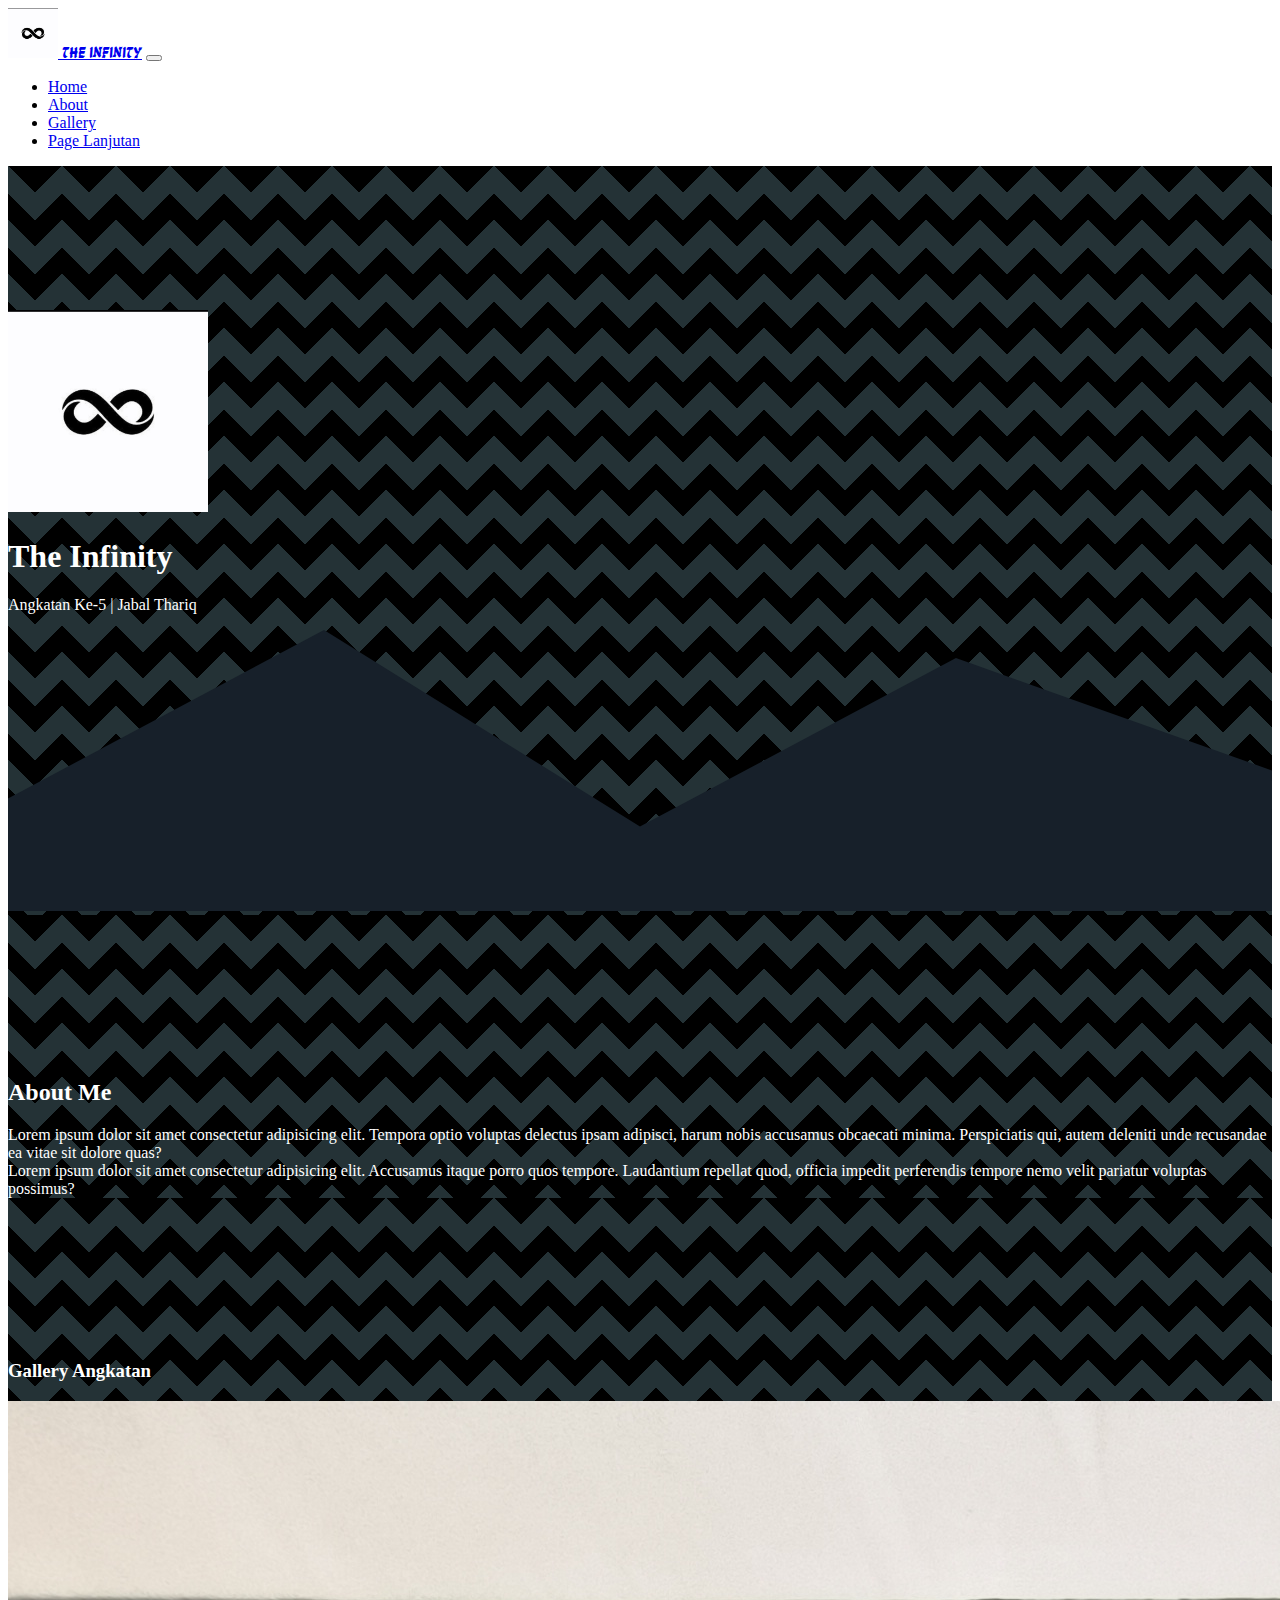
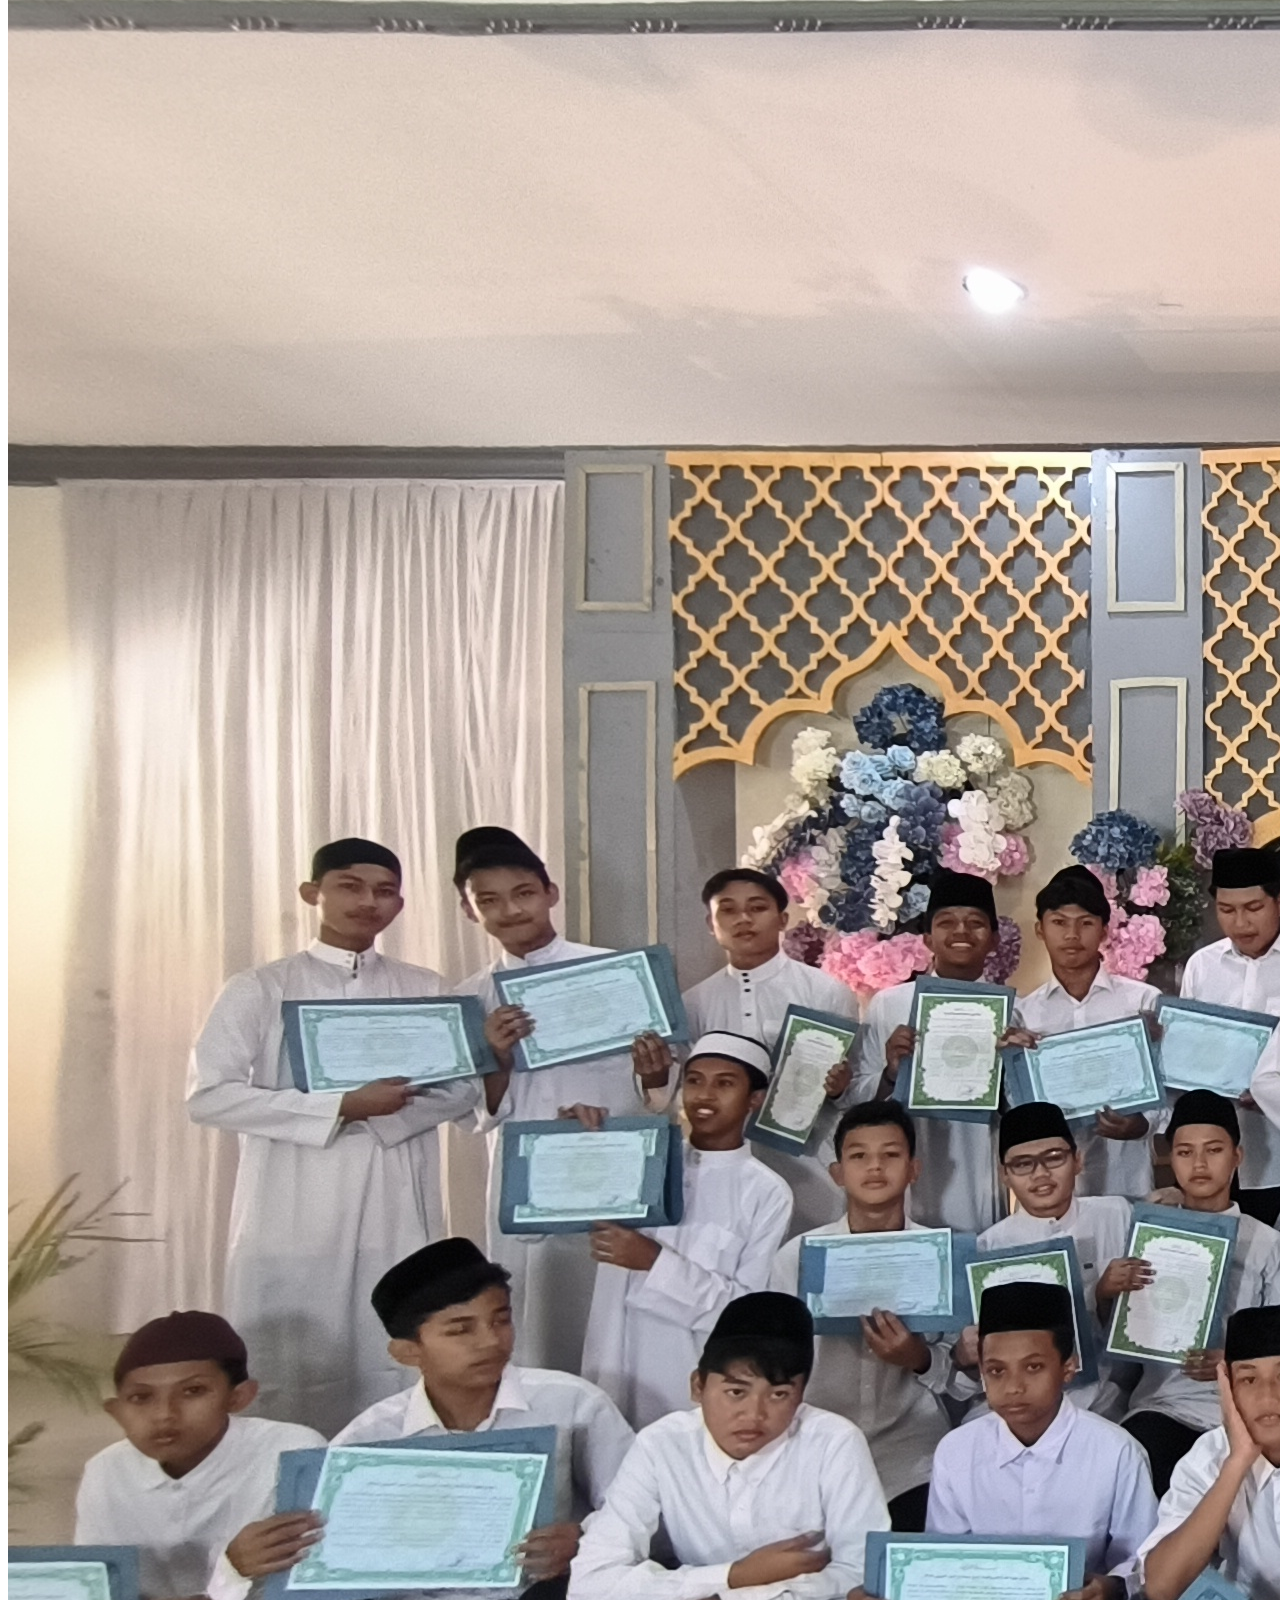
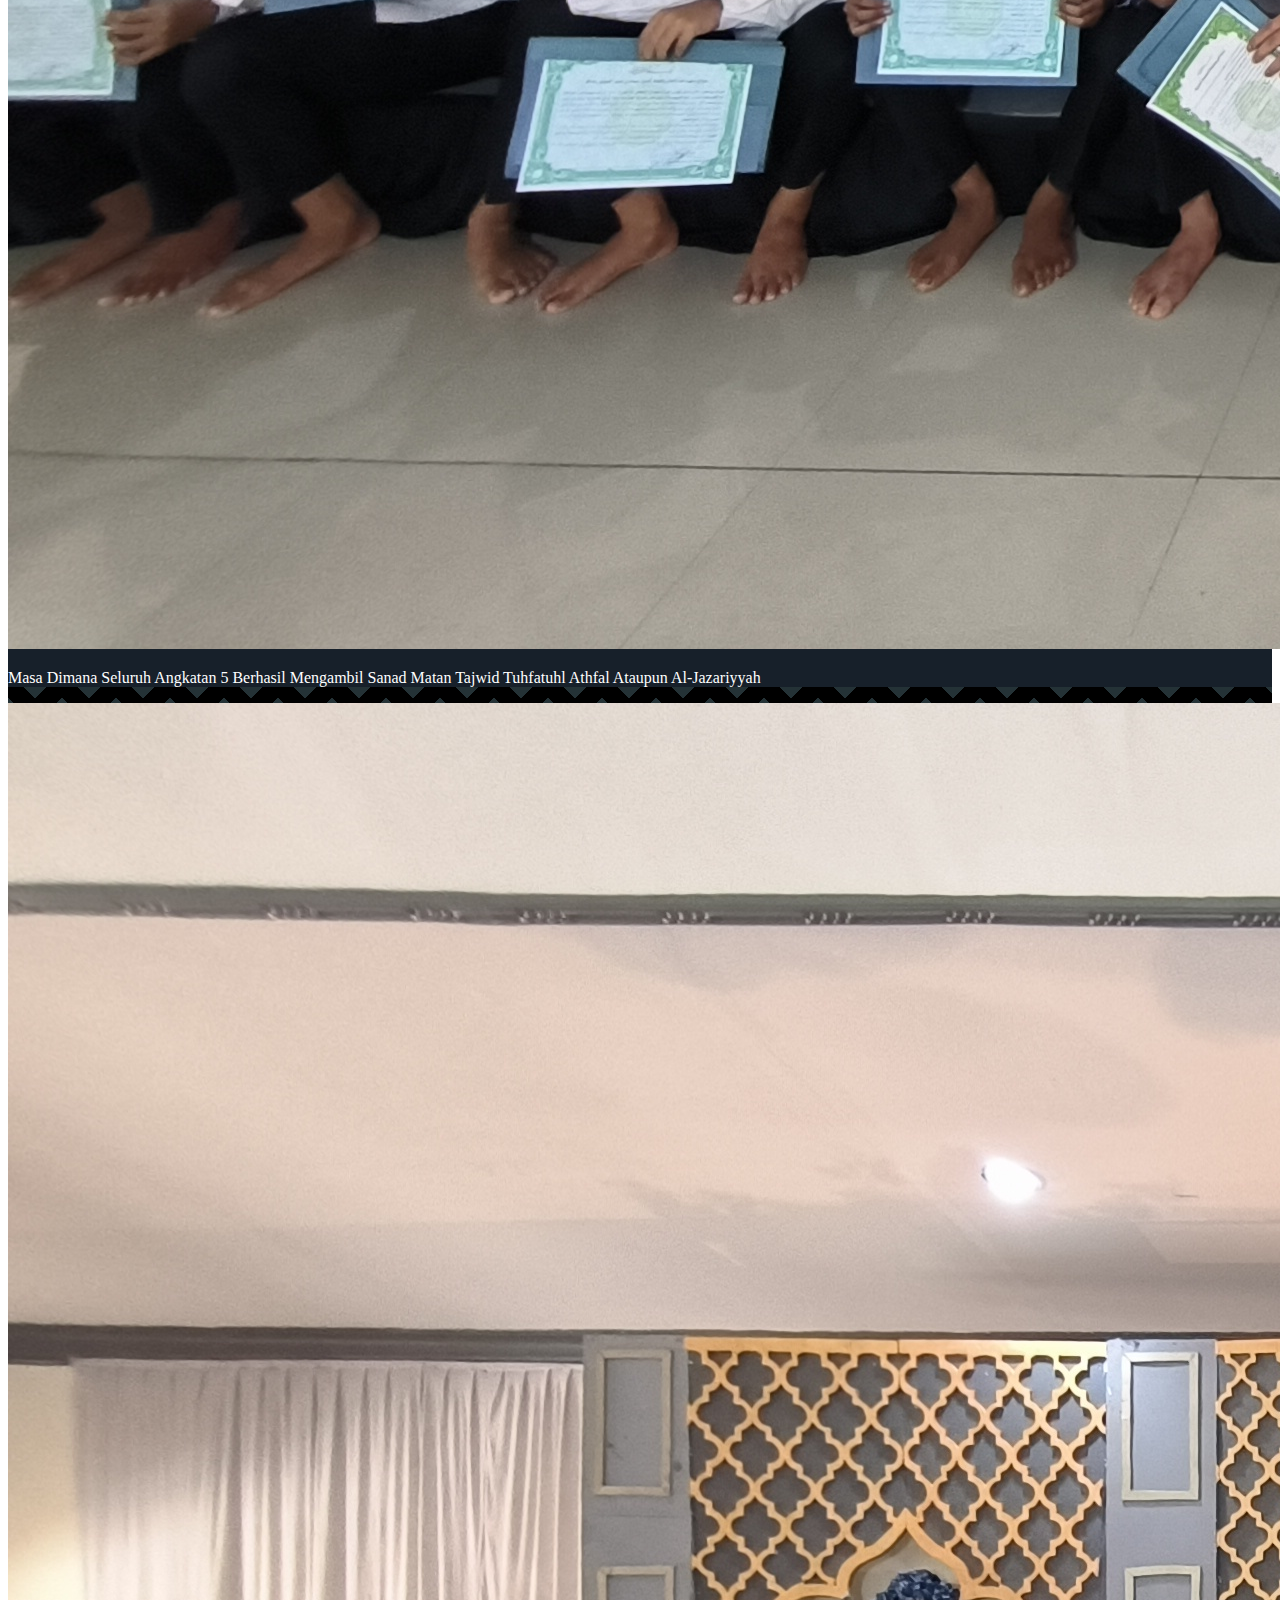
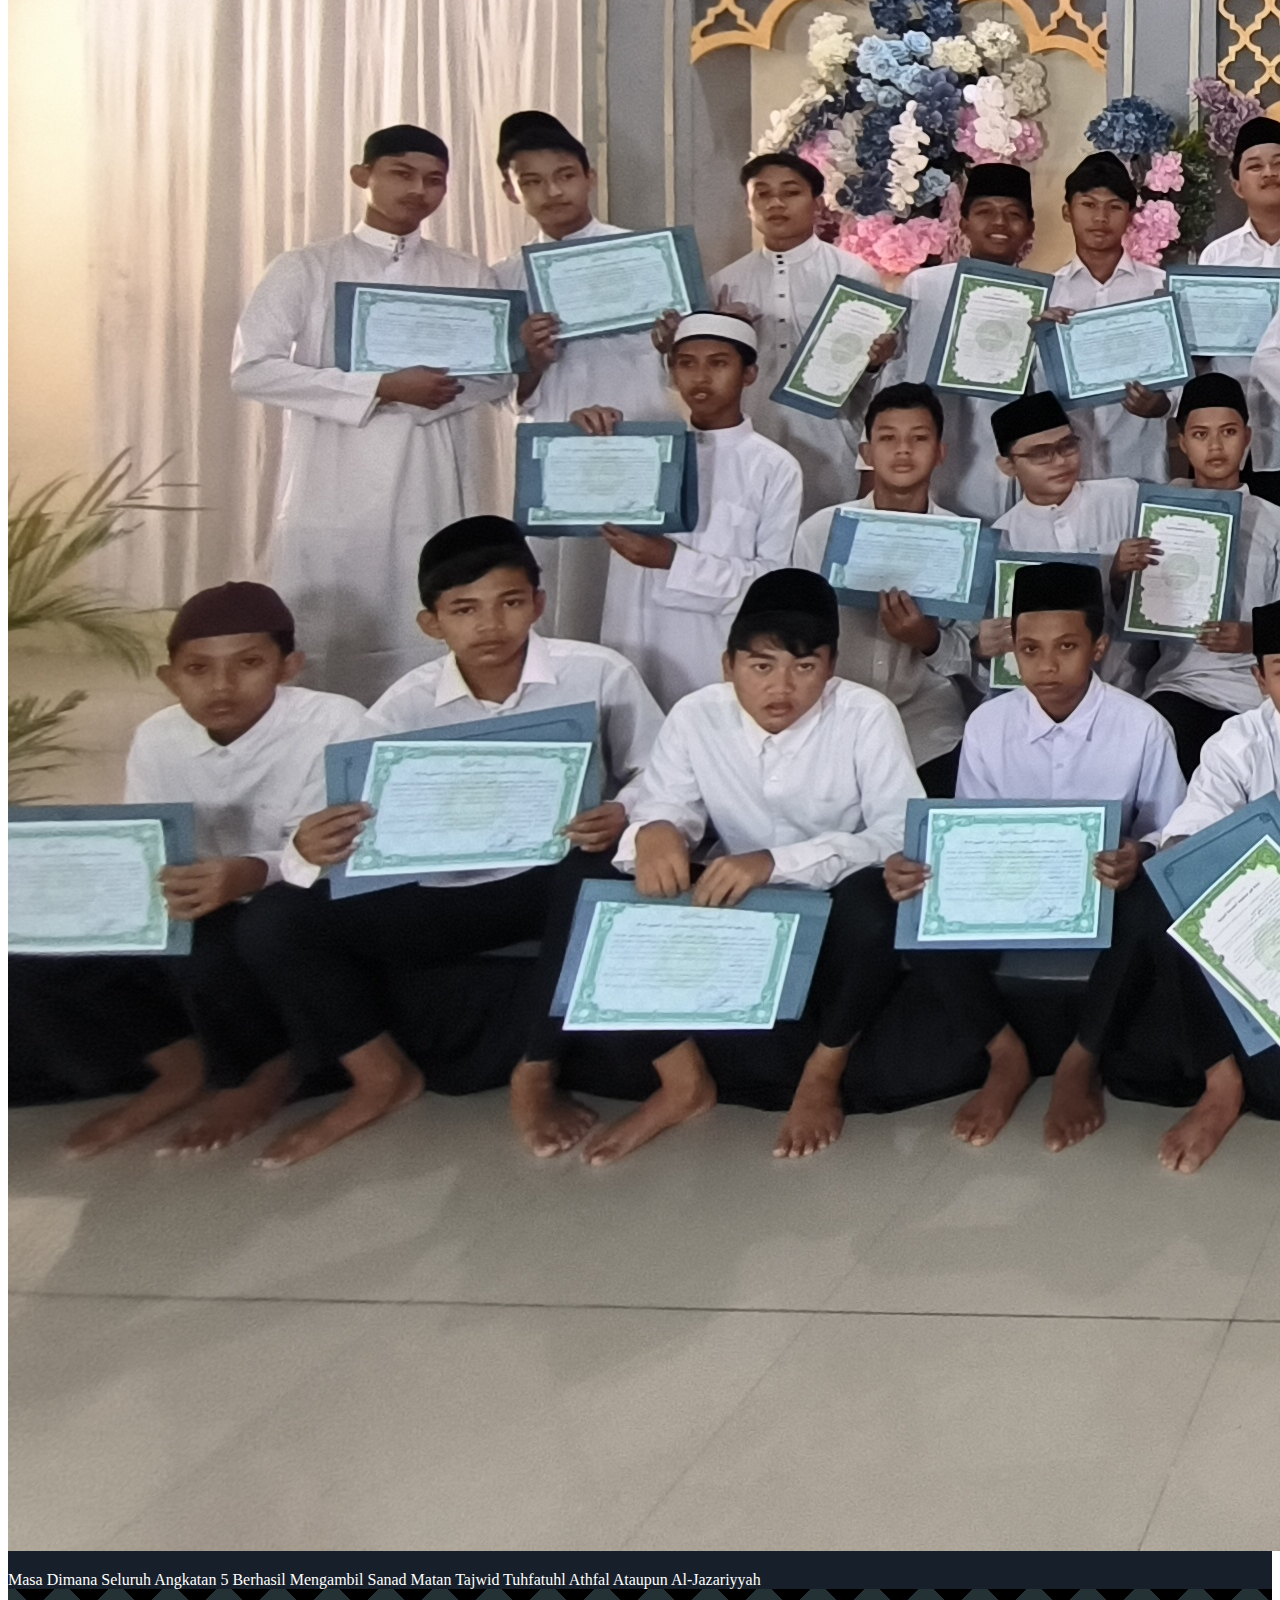
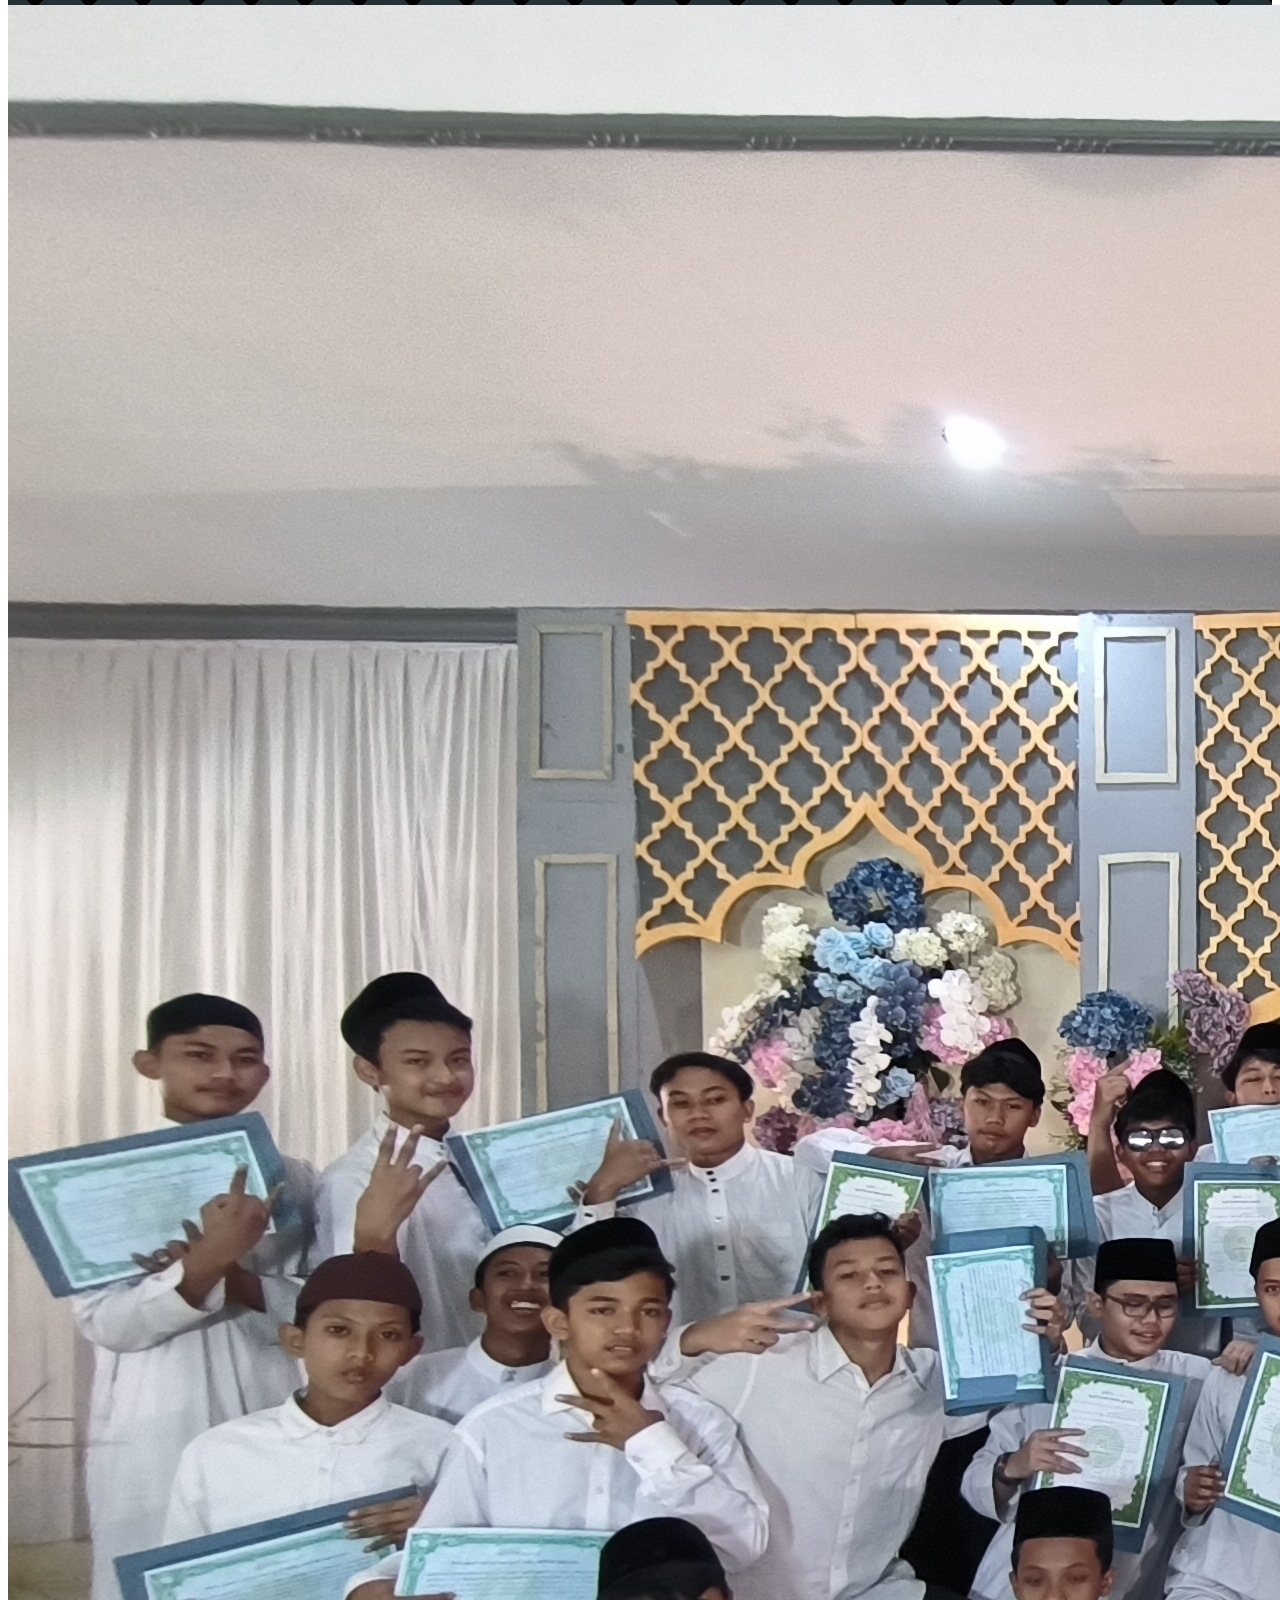
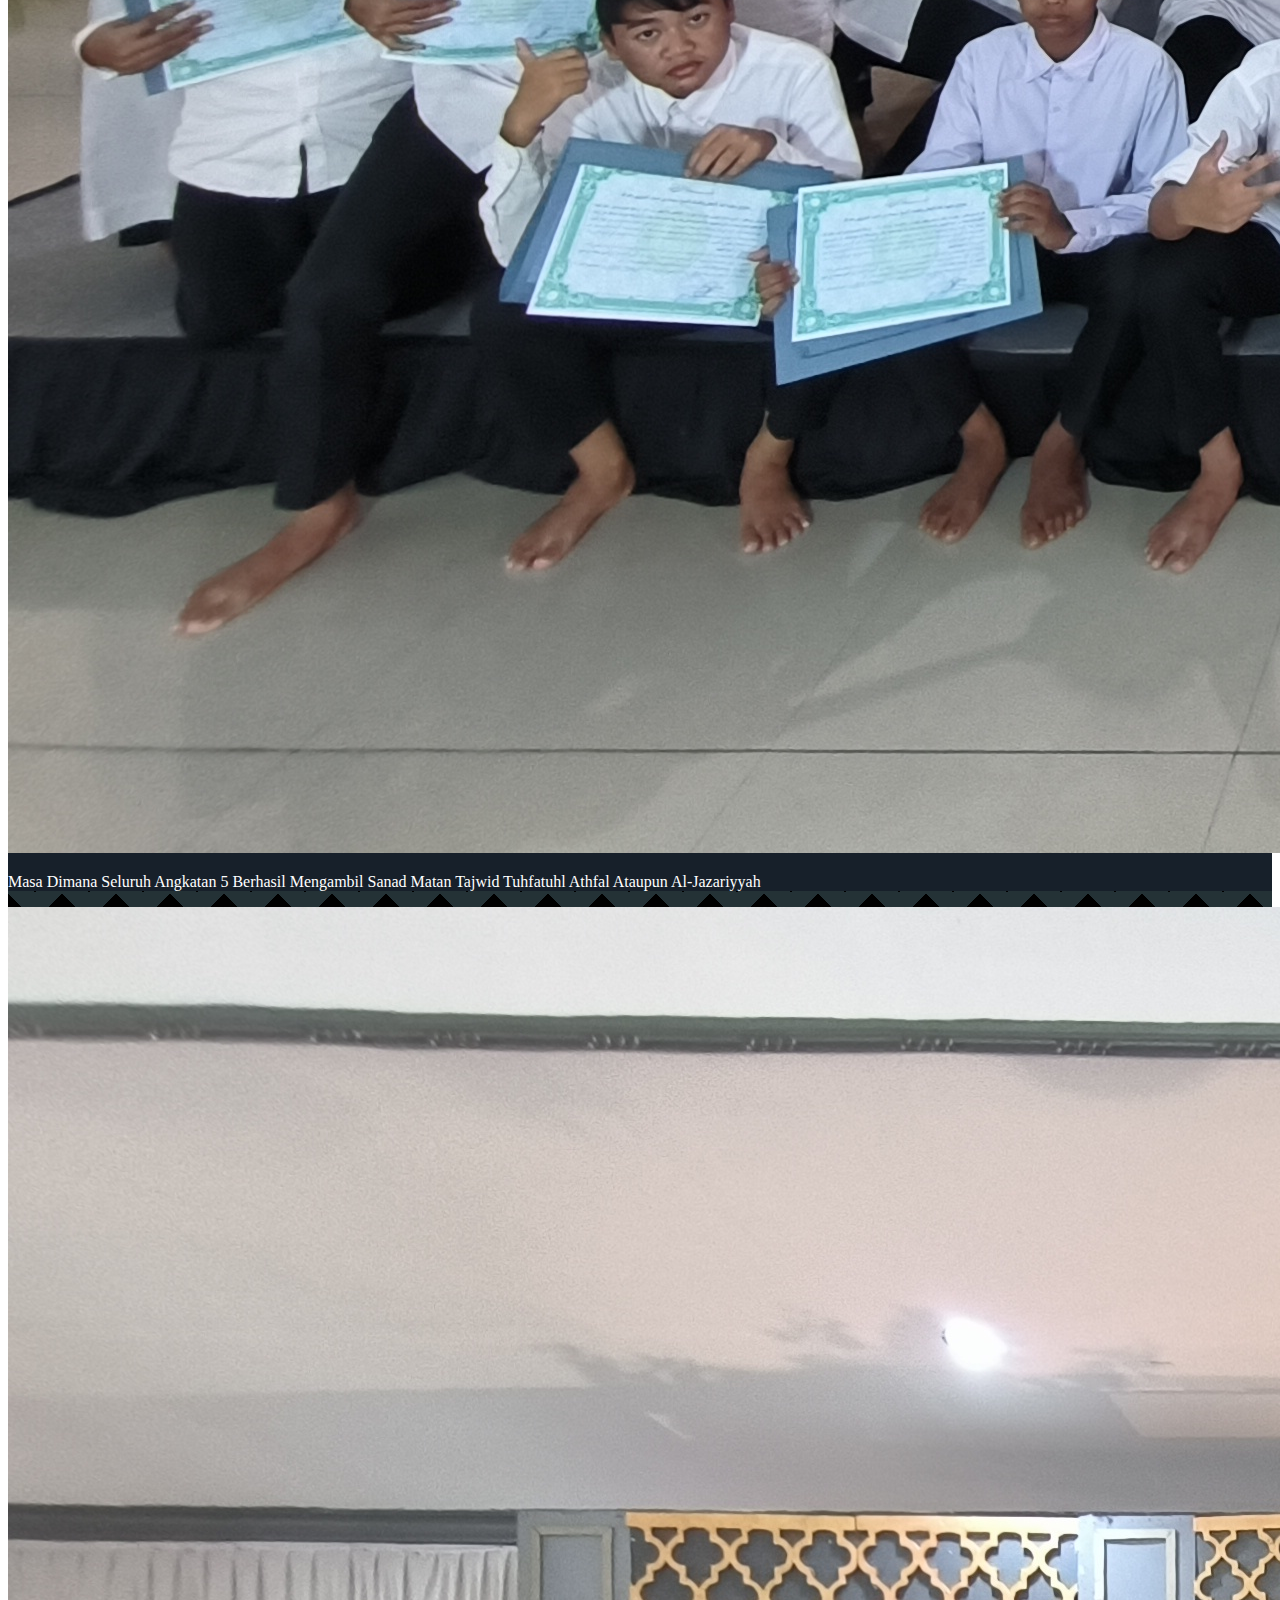
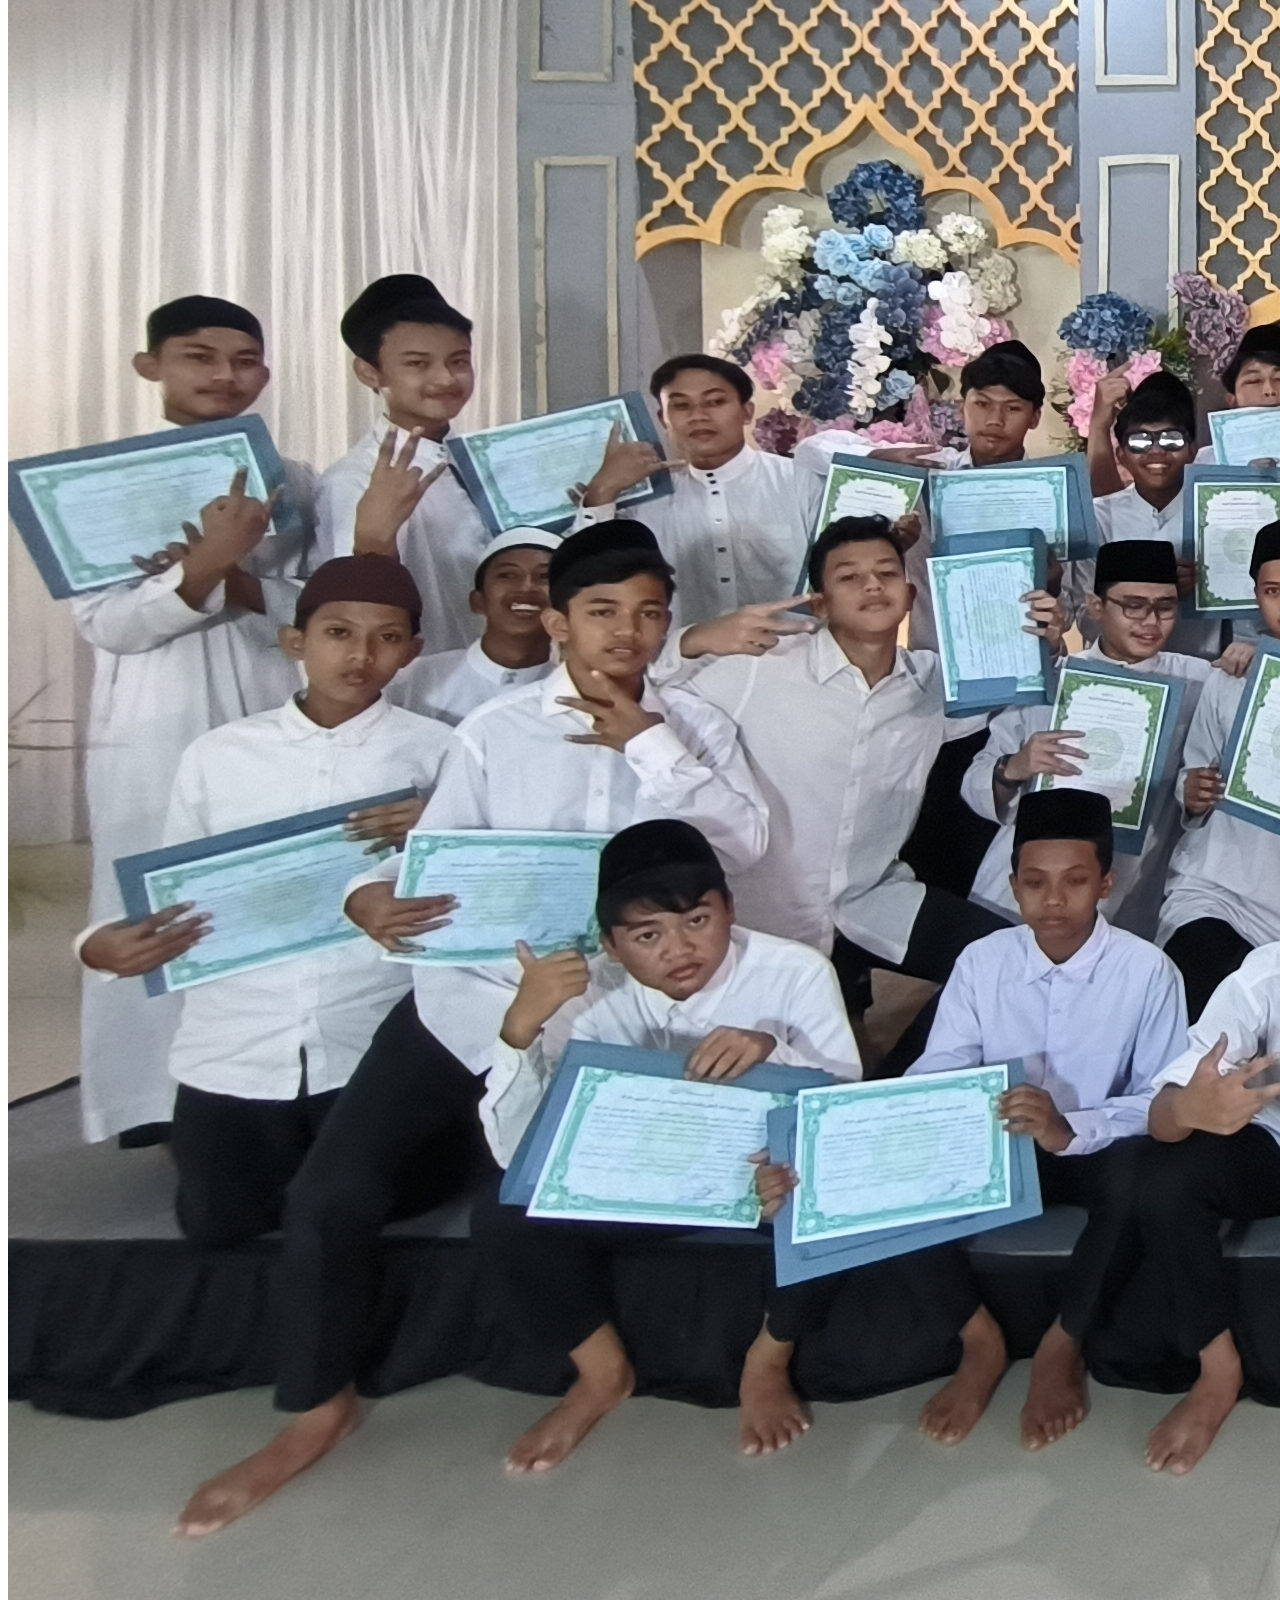
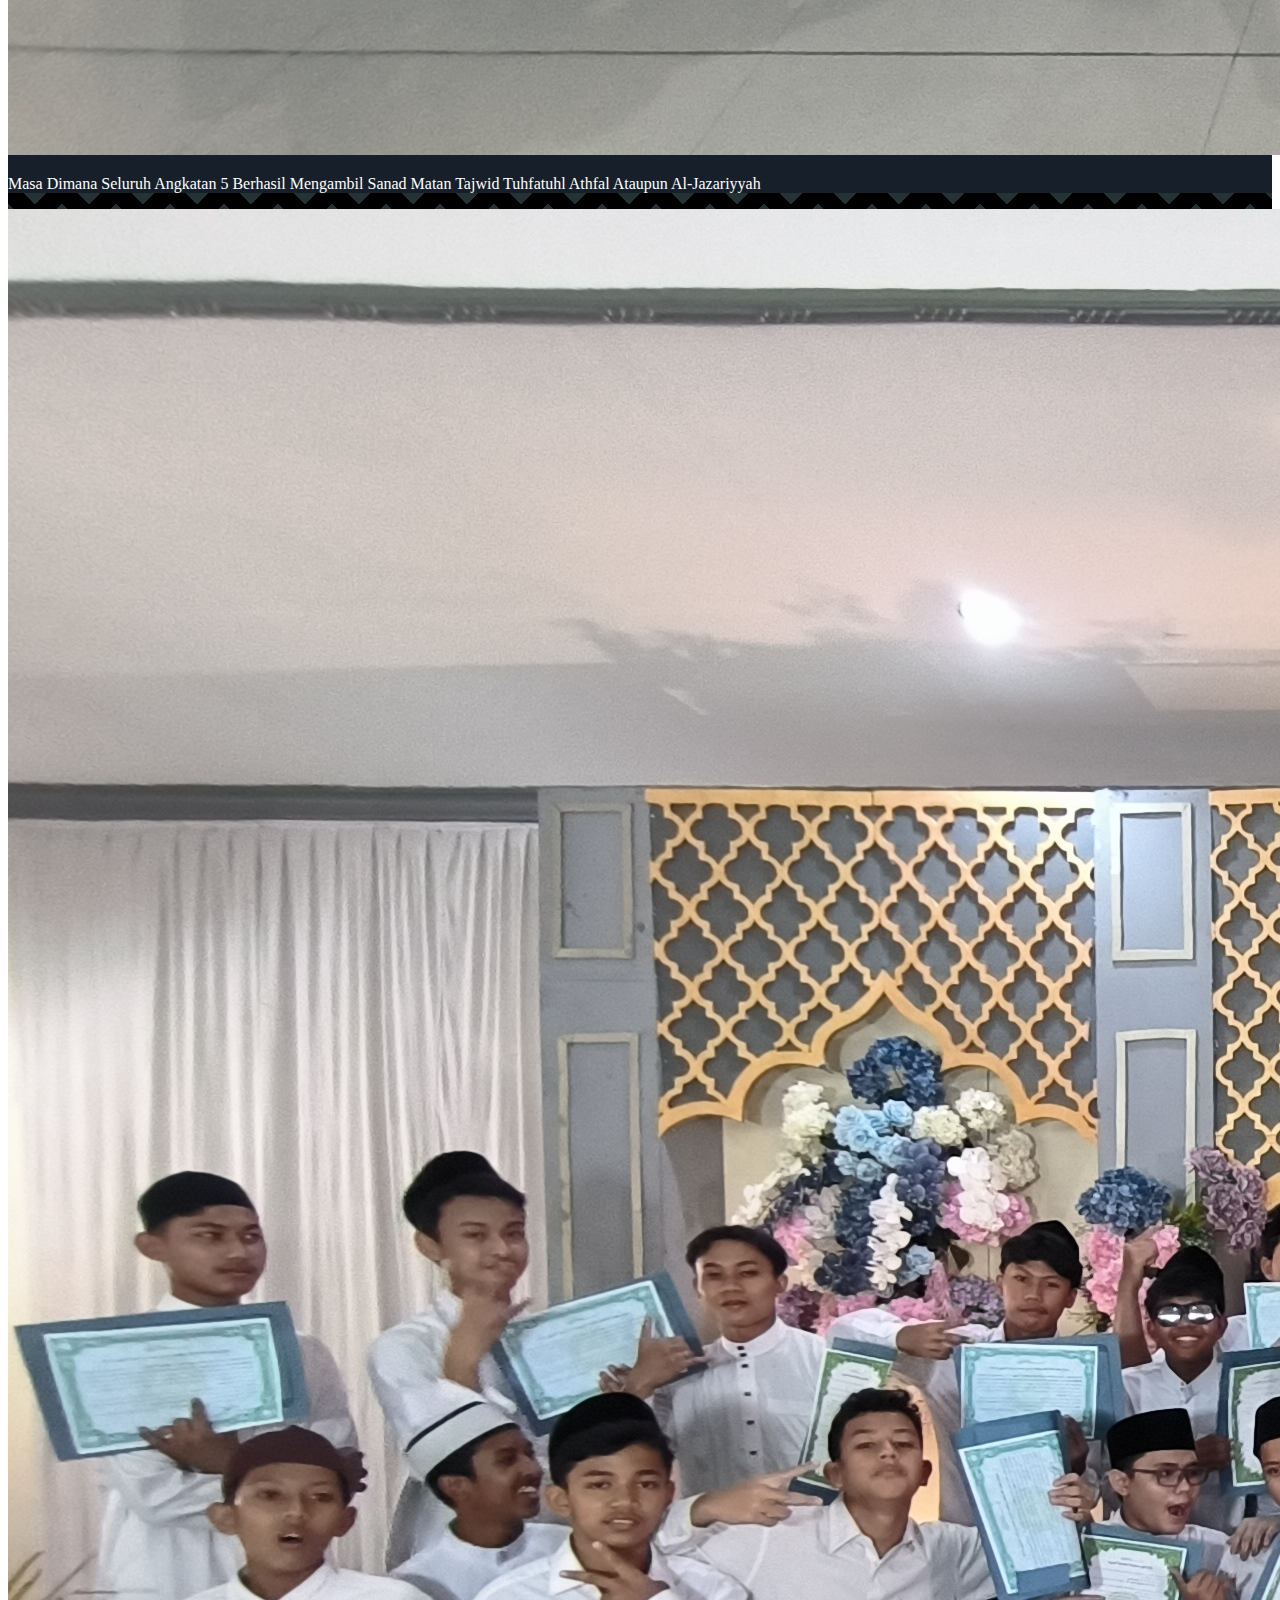
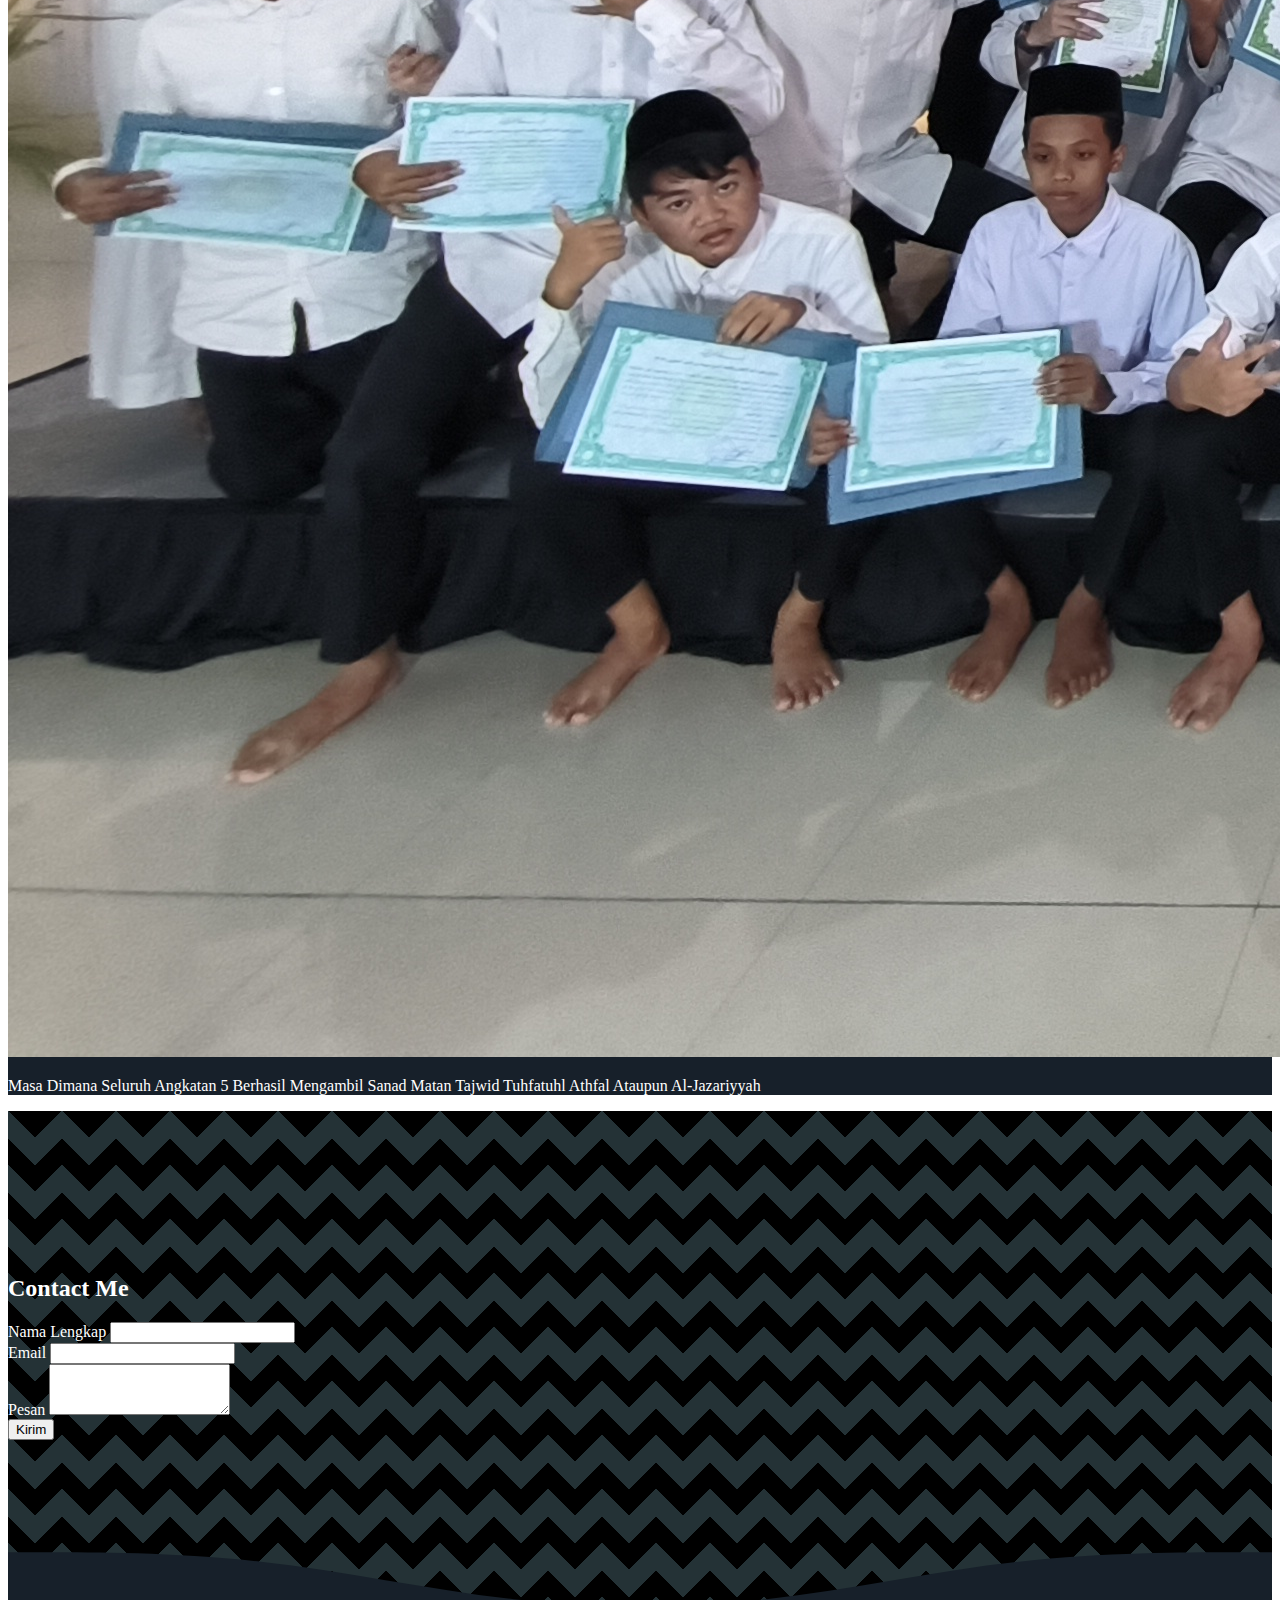
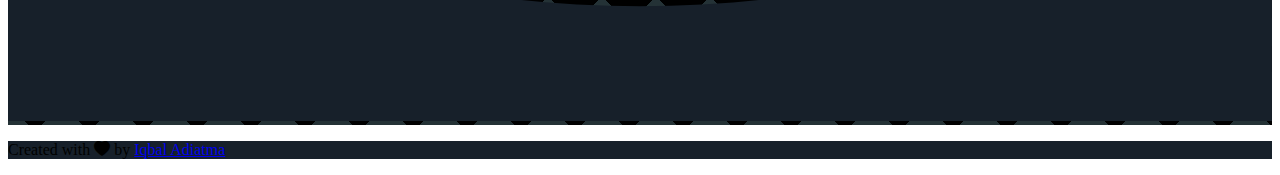
<file: index.html>
<!DOCTYPE html>
<html lang="en">
  <head>
    <!-- Required meta tags -->
    <meta charset="utf-8" />
    <meta name="viewport" content="width=device-width, initial-scale=1" />

    <!-- Bootstrap CSS -->
    <link href="https://cdn.jsdelivr.net/npm/bootstrap@5.0.2/dist/css/bootstrap.min.css" rel="stylesheet" integrity="sha384-EVSTQN3/azprG1Anm3QDgpJLIm9Nao0Yz1ztcQTwFspd3yD65VohhpuuCOmLASjC" crossorigin="anonymous" />
    <!-- Bootstrap Icons -->
    <link rel="stylesheet" href="https://cdn.jsdelivr.net/npm/bootstrap-icons@1.11.3/font/bootstrap-icons.min.css" />
    <!-- My CSS -->
    <link rel="stylesheet" href="style.css" />
    <title>Portfolio Angkatan</title>
    <link rel="preconnect" href="https://fonts.googleapis.com" />
    <link rel="preconnect" href="https://fonts.gstatic.com" crossorigin />
    <link href="https://fonts.googleapis.com/css2?family=Ga+Maamli&display=swap" rel="stylesheet" />
  </head>
  <body #home>
    <!-- Navbar -->
    <nav class="navbar navbar-expand-lg navbar-dark bg-muted shadow-sm navbar fixed-top">
      <div class="container">
        <a class="navbar-brand" href="#">
          <img src="img/2.jpg" alt="Bootstrap" width="50" />
        </a>
        <a class="navbar-brand" href="#home" style="font-family: Ga Maamli">THE INFINITY</a>
        <button class="navbar-toggler" type="button" data-bs-toggle="collapse" data-bs-target="#navbarNav" aria-controls="navbarNav" aria-expanded="false" aria-label="Toggle navigation">
          <span class="navbar-toggler-icon"></span>
        </button>
        <div class="collapse navbar-collapse" id="navbarNav">
          <ul class="navbar-nav ms-auto">
            <li class="nav-item">
              <a class="nav-link active" aria-current="page" href="#">Home</a>
            </li>
            <li class="nav-item">
              <a class="nav-link" href="#about">About</a>
            </li>
            <li class="nav-item">
              <a class="nav-link" href="#gallery">Gallery</a>
            </li>
            <li class="nav-item">
              <a class="nav-link" href="ii/index1.html">Page Lanjutan</a>
            </li>
          </ul>
        </div>
      </div>
    </nav>
    <!-- Akhir navbar -->
    <!-- Jumbotron -->
    <section class="jumbotron text-center">
      <img src="img/2.jpg" alt="My Channel" width="200" class="rounded-circle img-thumbnail" />
      <h1 class="display-4">The Infinity</h1>
      <p class="lead">Angkatan Ke-5 | Jabal Thariq</p>
      <svg xmlns="http://www.w3.org/2000/svg" viewBox="0 0 1440 320"><path fill="#17202a" fill-opacity="1" d="M0,192L360,0L720,224L1080,32L1440,160L1440,320L1080,320L720,320L360,320L0,320Z"></path></svg>
    </section>
    <!-- akhir Jumbotron -->

    <!-- About -->
    <section id="about">
      <div class="container">
        <div class="row text-center mb-3">
          <div class="col">
            <h2>About Me</h2>
          </div>
        </div>
        <div class="container">
          <div class="row justify-content-center fs-5 text-center">
            <div class="col-md-4">
              Lorem ipsum dolor sit amet consectetur adipisicing elit. Tempora optio voluptas delectus ipsam adipisci, harum nobis accusamus obcaecati minima. Perspiciatis qui, autem deleniti unde recusandae ea vitae sit dolore quas?
            </div>
            <div class="col-md-4">Lorem ipsum dolor sit amet consectetur adipisicing elit. Accusamus itaque porro quos tempore. Laudantium repellat quod, officia impedit perferendis tempore nemo velit pariatur voluptas possimus?</div>
          </div>
        </div>
      </div>
    </section>
    <!-- Akhir About -->
    <!-- gallery -->
    <section id="gallery">
      <div class="container">
        <div class="row text-center mb-3">
          <div class="col">
            <h3>Gallery Angkatan</h3>
          </div>
        </div>
        <div class="row justify-content-center">
          <div class="col-md-4 mb-3">
            <div class="card">
              <img src="img/11.jpg" class="card-img-top" alt="Gambar 1" />
              <div class="card-body">
                <p class="card-text">Masa Dimana Seluruh Angkatan 5 Berhasil Mengambil Sanad Matan Tajwid Tuhfatuhl Athfal Ataupun Al-Jazariyyah</p>
              </div>
            </div>
          </div>
          <div class="col-md-4 mb-3">
            <div class="card">
              <img src="img/22.jpg" class="card-img-top" alt="Gambar 1" />
              <div class="card-body">
                <p class="card-text">Masa Dimana Seluruh Angkatan 5 Berhasil Mengambil Sanad Matan Tajwid Tuhfatuhl Athfal Ataupun Al-Jazariyyah</p>
              </div>
            </div>
          </div>
          <div class="col-md-4 mb-3">
            <div class="card">
              <img src="img/44.jpg" class="card-img-top" alt="Gambar 1" />
              <div class="card-body">
                <p class="card-text">Masa Dimana Seluruh Angkatan 5 Berhasil Mengambil Sanad Matan Tajwid Tuhfatuhl Athfal Ataupun Al-Jazariyyah</p>
              </div>
            </div>
          </div>
          <div class="col-md-4 mb-3">
            <div class="card">
              <img src="img/44.jpg" class="card-img-top" alt="Gambar 1" />
              <div class="card-body">
                <p class="card-text">Masa Dimana Seluruh Angkatan 5 Berhasil Mengambil Sanad Matan Tajwid Tuhfatuhl Athfal Ataupun Al-Jazariyyah</p>
              </div>
            </div>
          </div>
          <div class="col-md-4 mb-3">
            <div class="card">
              <img src="img/12.jpg" class="card-img-top" alt="Gambar 1" />
              <div class="card-body">
                <p class="card-text">Masa Dimana Seluruh Angkatan 5 Berhasil Mengambil Sanad Matan Tajwid Tuhfatuhl Athfal Ataupun Al-Jazariyyah</p>
              </div>
            </div>
          </div>
        </div>
      </div>
    </section>
    <!-- akhir gallery -->
    <!-- Kontak -->
    <section id="contact">
      <div class="container">
        <div class="row text-center mb-3">
          <div class="col">
            <h2>Contact Me</h2>
          </div>
        </div>
        <div class="row justify-content-center">
          <div class="col-md-6">
            <form>
              <div class="mb-3">
                <label for="name" class="form-label">Nama Lengkap</label>
                <input type="name" class="form-control" id="name" aria-describedby="name" />
              </div>
              <div class="mb-3">
                <label for="email" class="form-label">Email</label>
                <input type="email" class="form-control" id="email" aria-describedby="email" />
              </div>
              <div class="mb-3">
                <label for="pesan" class="form-label">Pesan</label>
                <textarea class="form-control" id="pesan" rows="3"></textarea>
              </div>
              <button type="submit" class="btn btn-primary">Kirim</button>
            </form>
          </div>
        </div>
      </div>
      <svg xmlns="http://www.w3.org/2000/svg" viewBox="0 0 1440 320">
        <path
          fill="#17202A"
          fill-opacity="1"
          d="M0,128L48,128C96,128,192,128,288,138.7C384,149,480,171,576,181.3C672,192,768,192,864,181.3C960,171,1056,149,1152,138.7C1248,128,1344,128,1392,128L1440,128L1440,320L1392,320C1344,320,1248,320,1152,320C1056,320,960,320,864,320C768,320,672,320,576,
        320C480,320,384,320,288,320C192,320,96,320,48,320L0,320Z"
        ></path>
      </svg>
    </section>
    <!-- Akhir kontak -->
    <!-- footer -->
    <footer class="text-white text-center pb-5">
      <p>Created with <i class="bi bi-heart-fill text-danger"></i> by <a href="https://www.instagram.com/iq_html/" class="text-white fw-bold">Iqbal Adiatma</a></p>
    </footer>
    <!-- akhir footer -->

    <script src="https://cdn.jsdelivr.net/npm/bootstrap@5.0.2/dist/js/bootstrap.bundle.min.js" integrity="sha384-MrcW6ZMFYlzcLA8Nl+NtUVF0sA7MsXsP1UyJoMp4YLEuNSfAP+JcXn/tWtIaxVXM" crossorigin="anonymous"></script>
  </body>
</html>
</file>
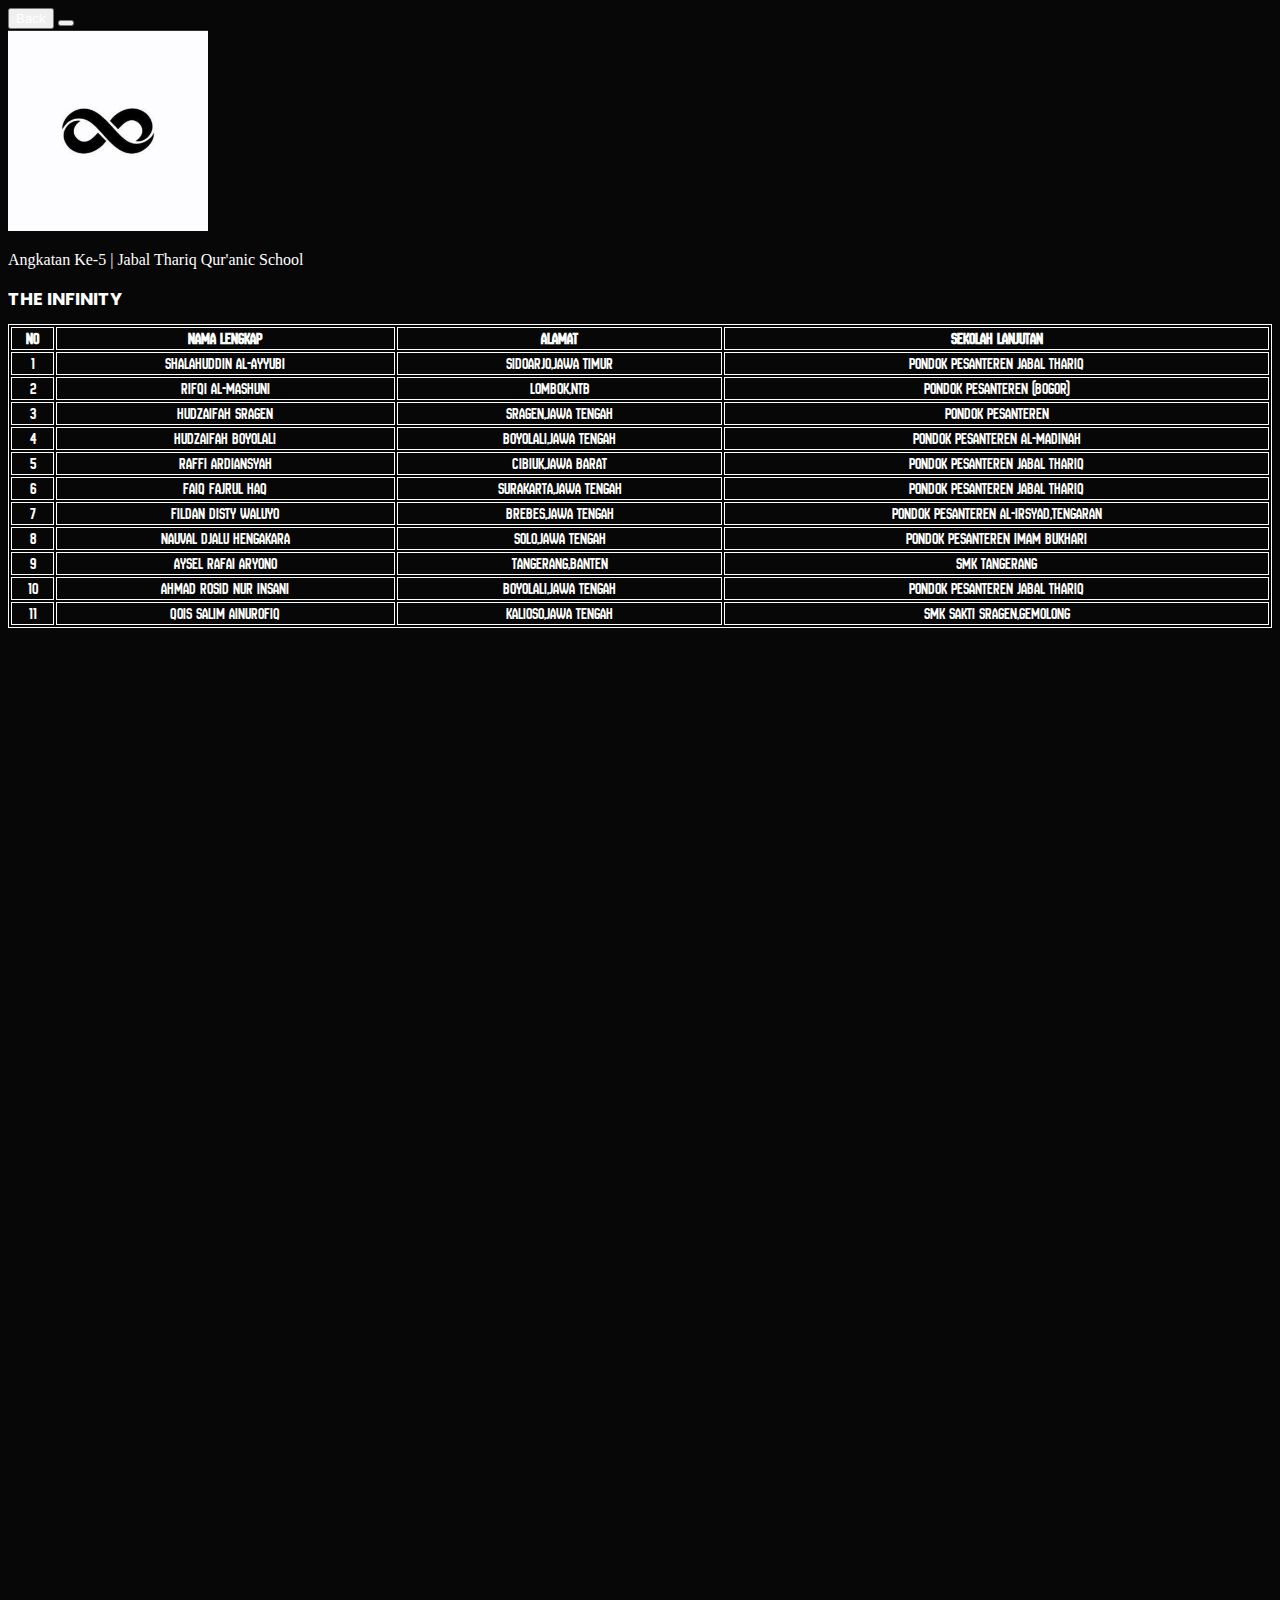
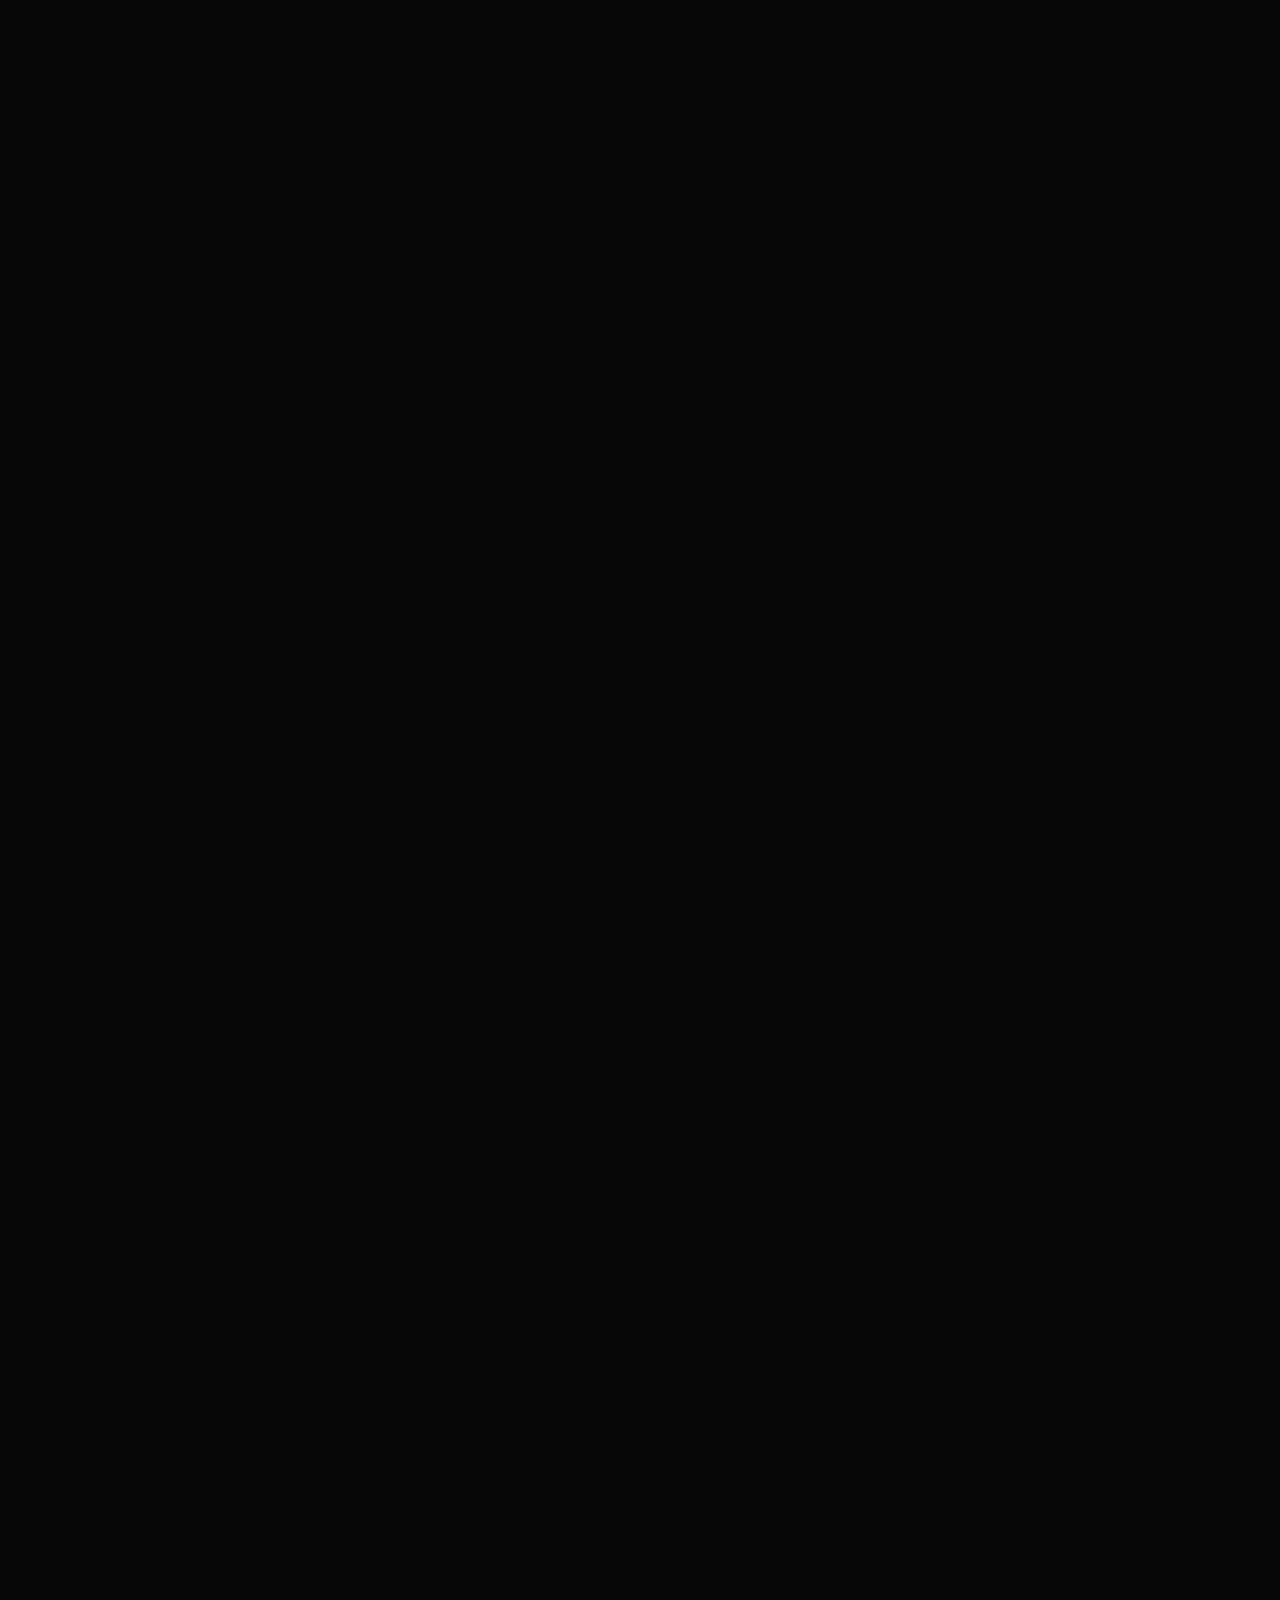
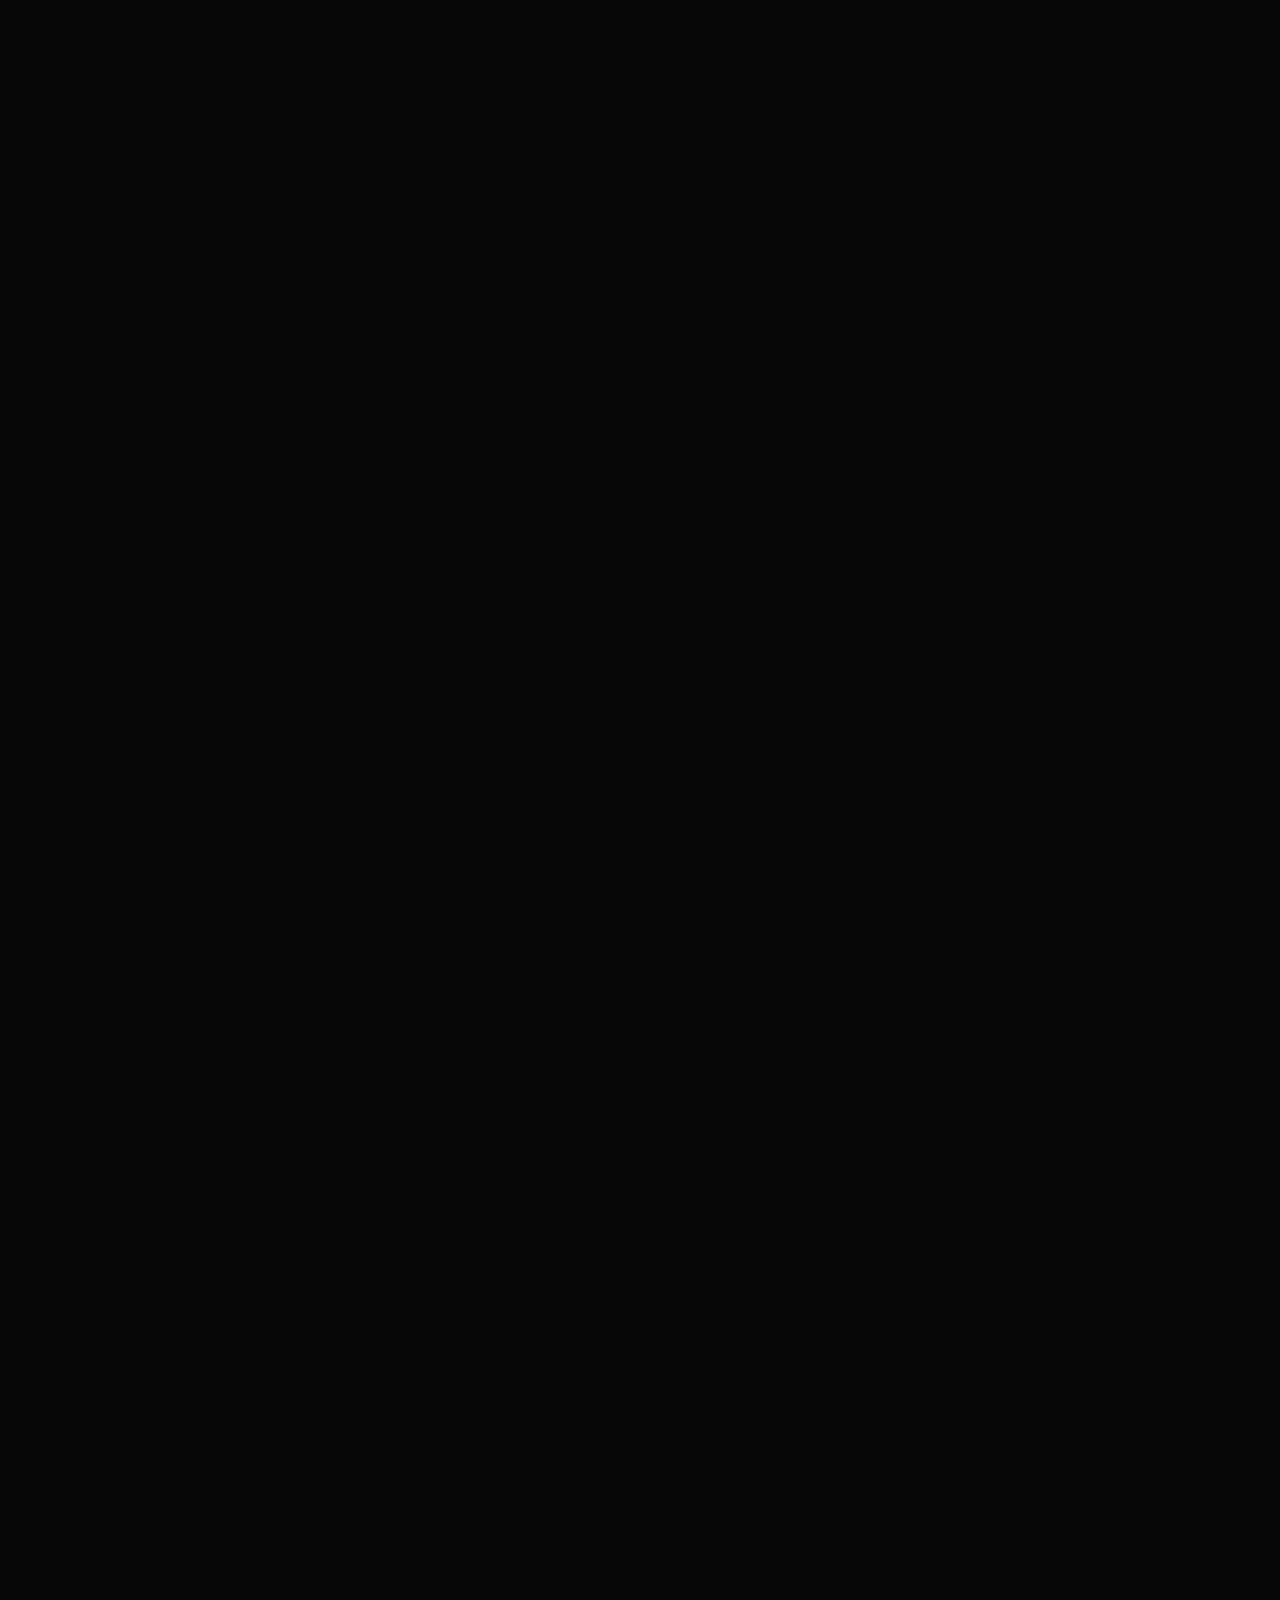
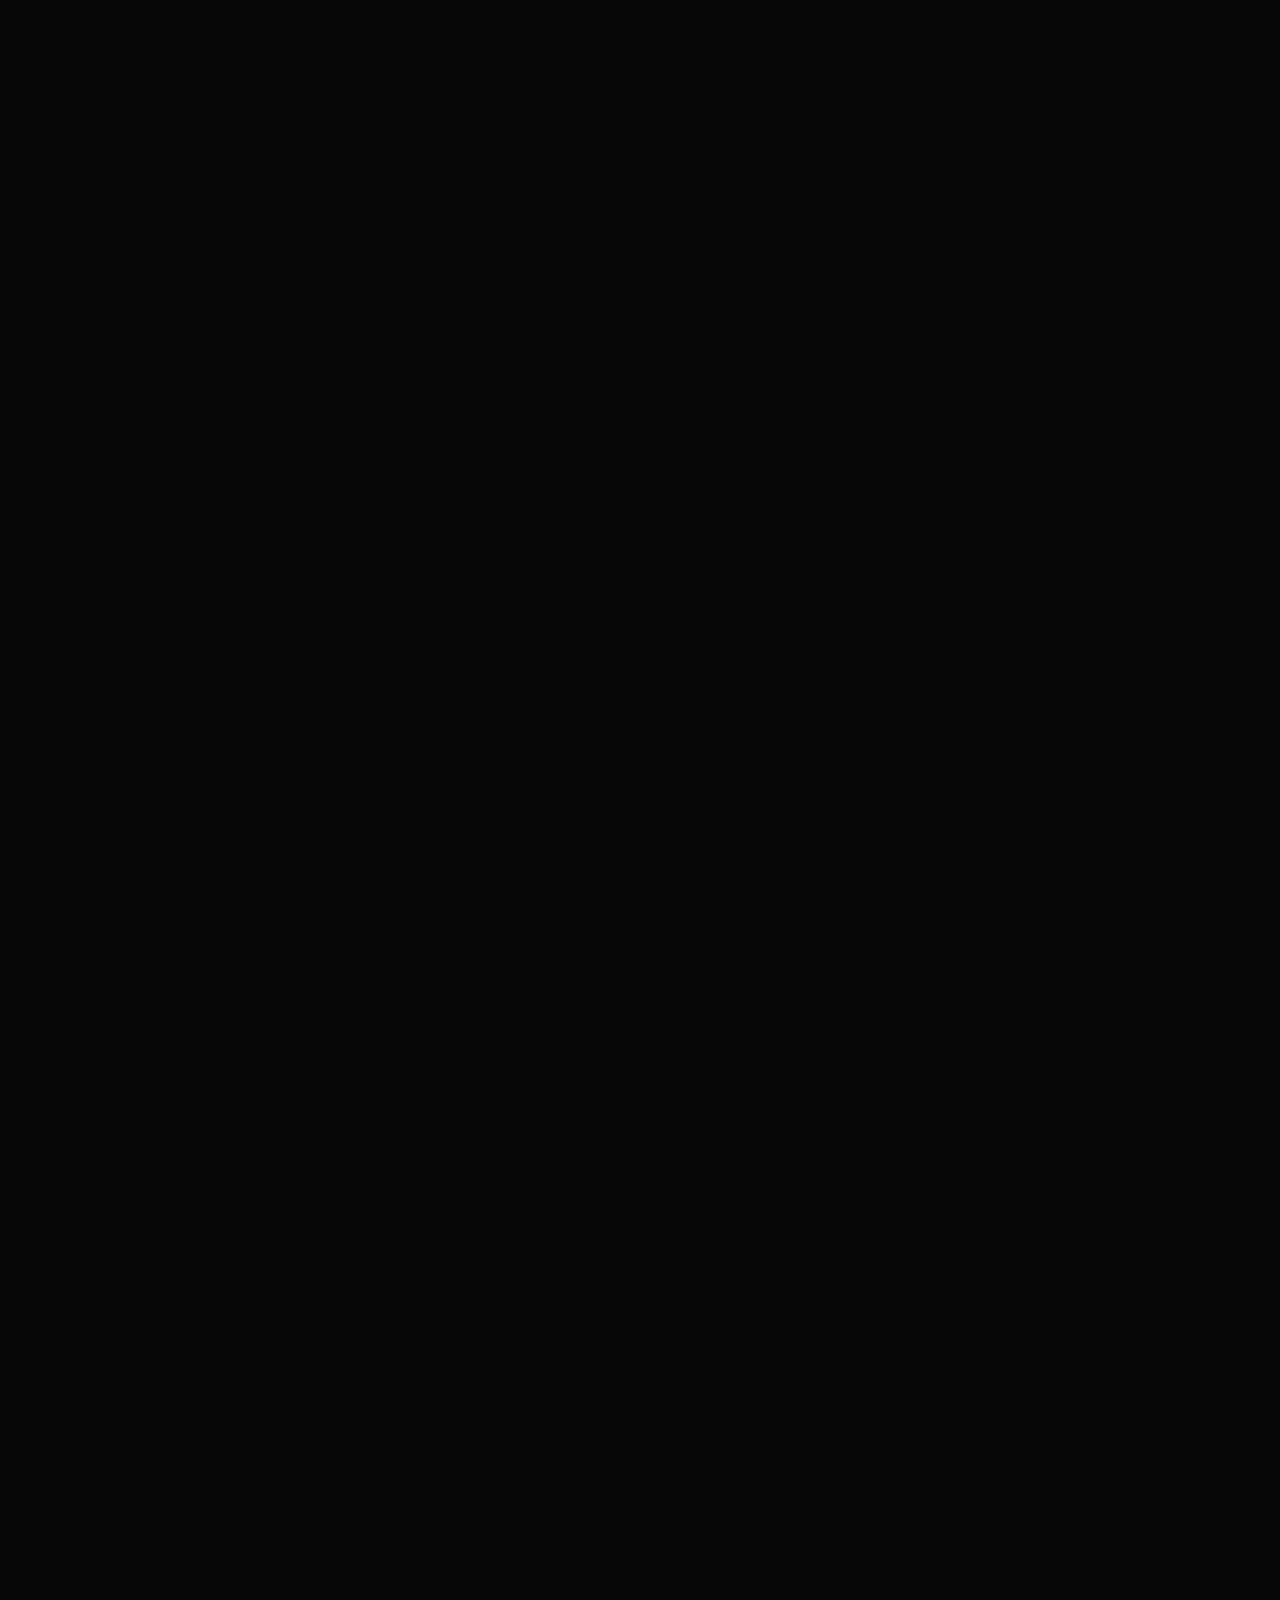
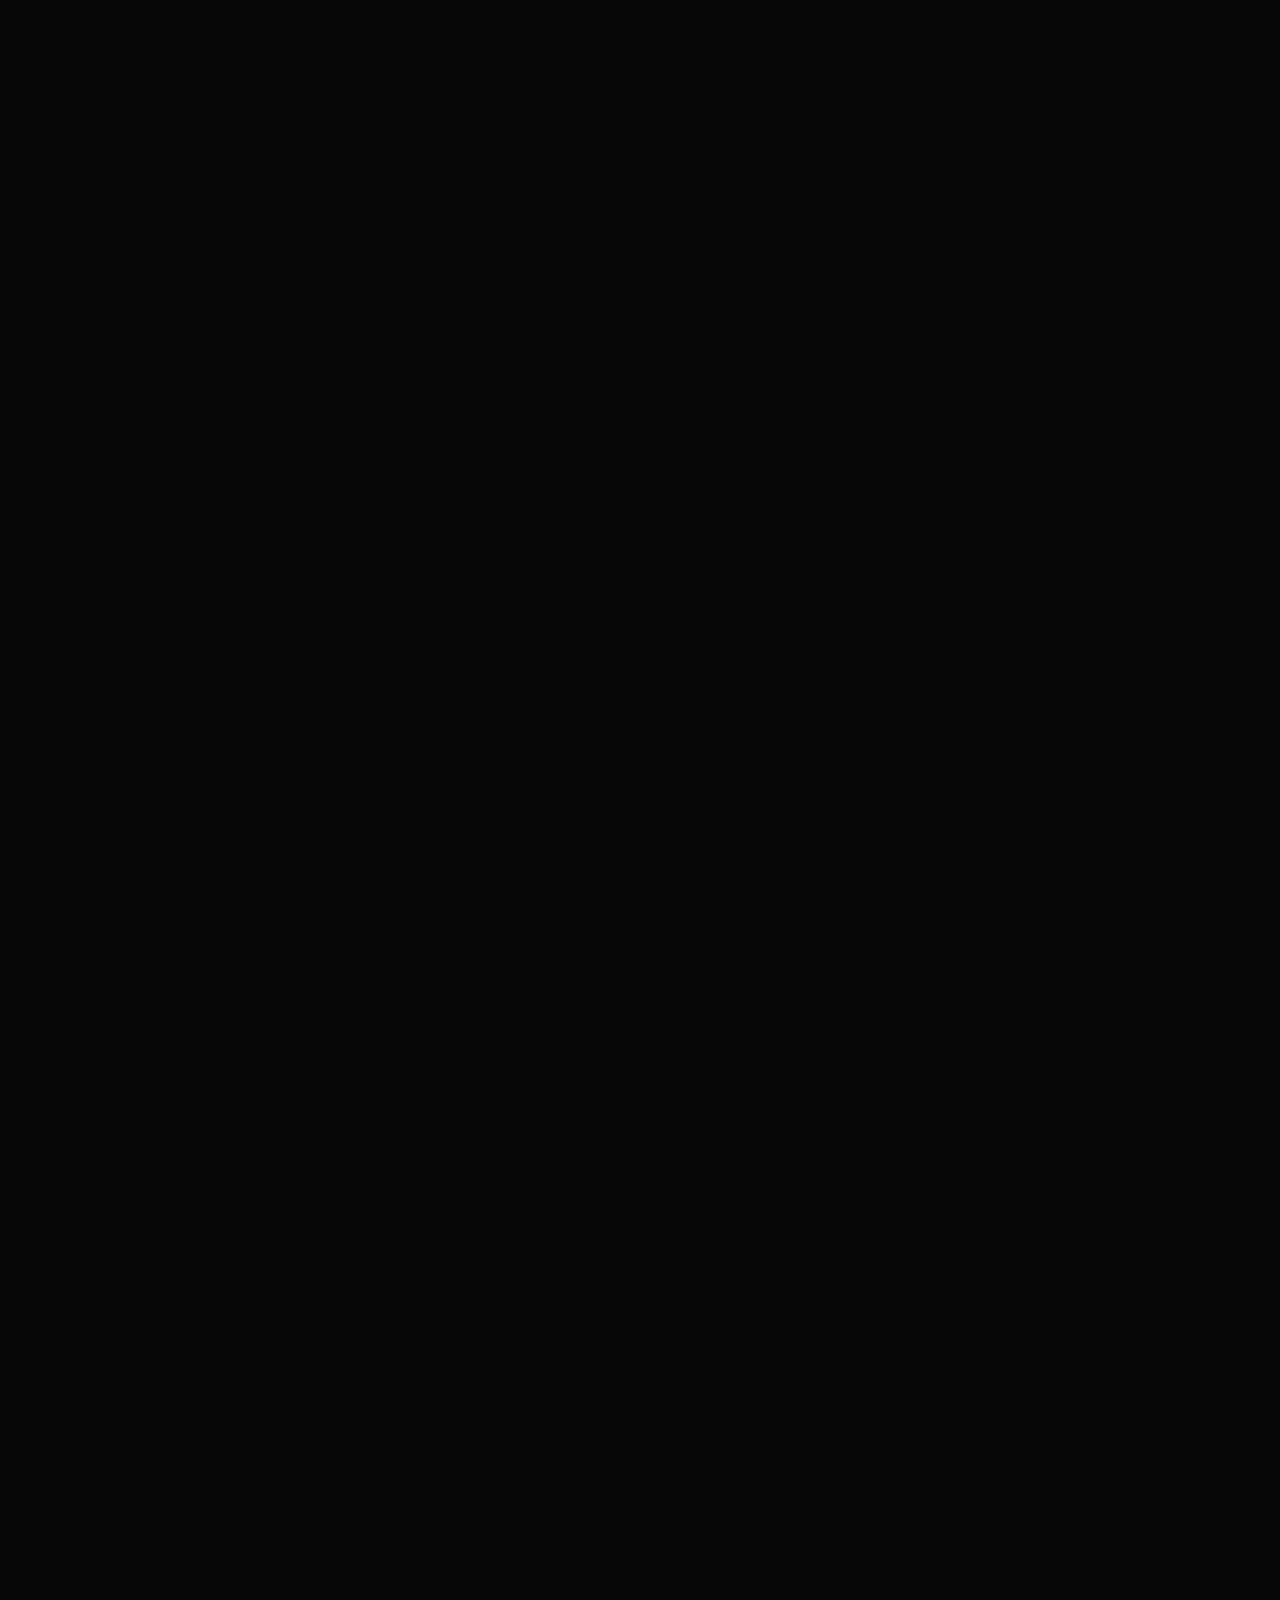
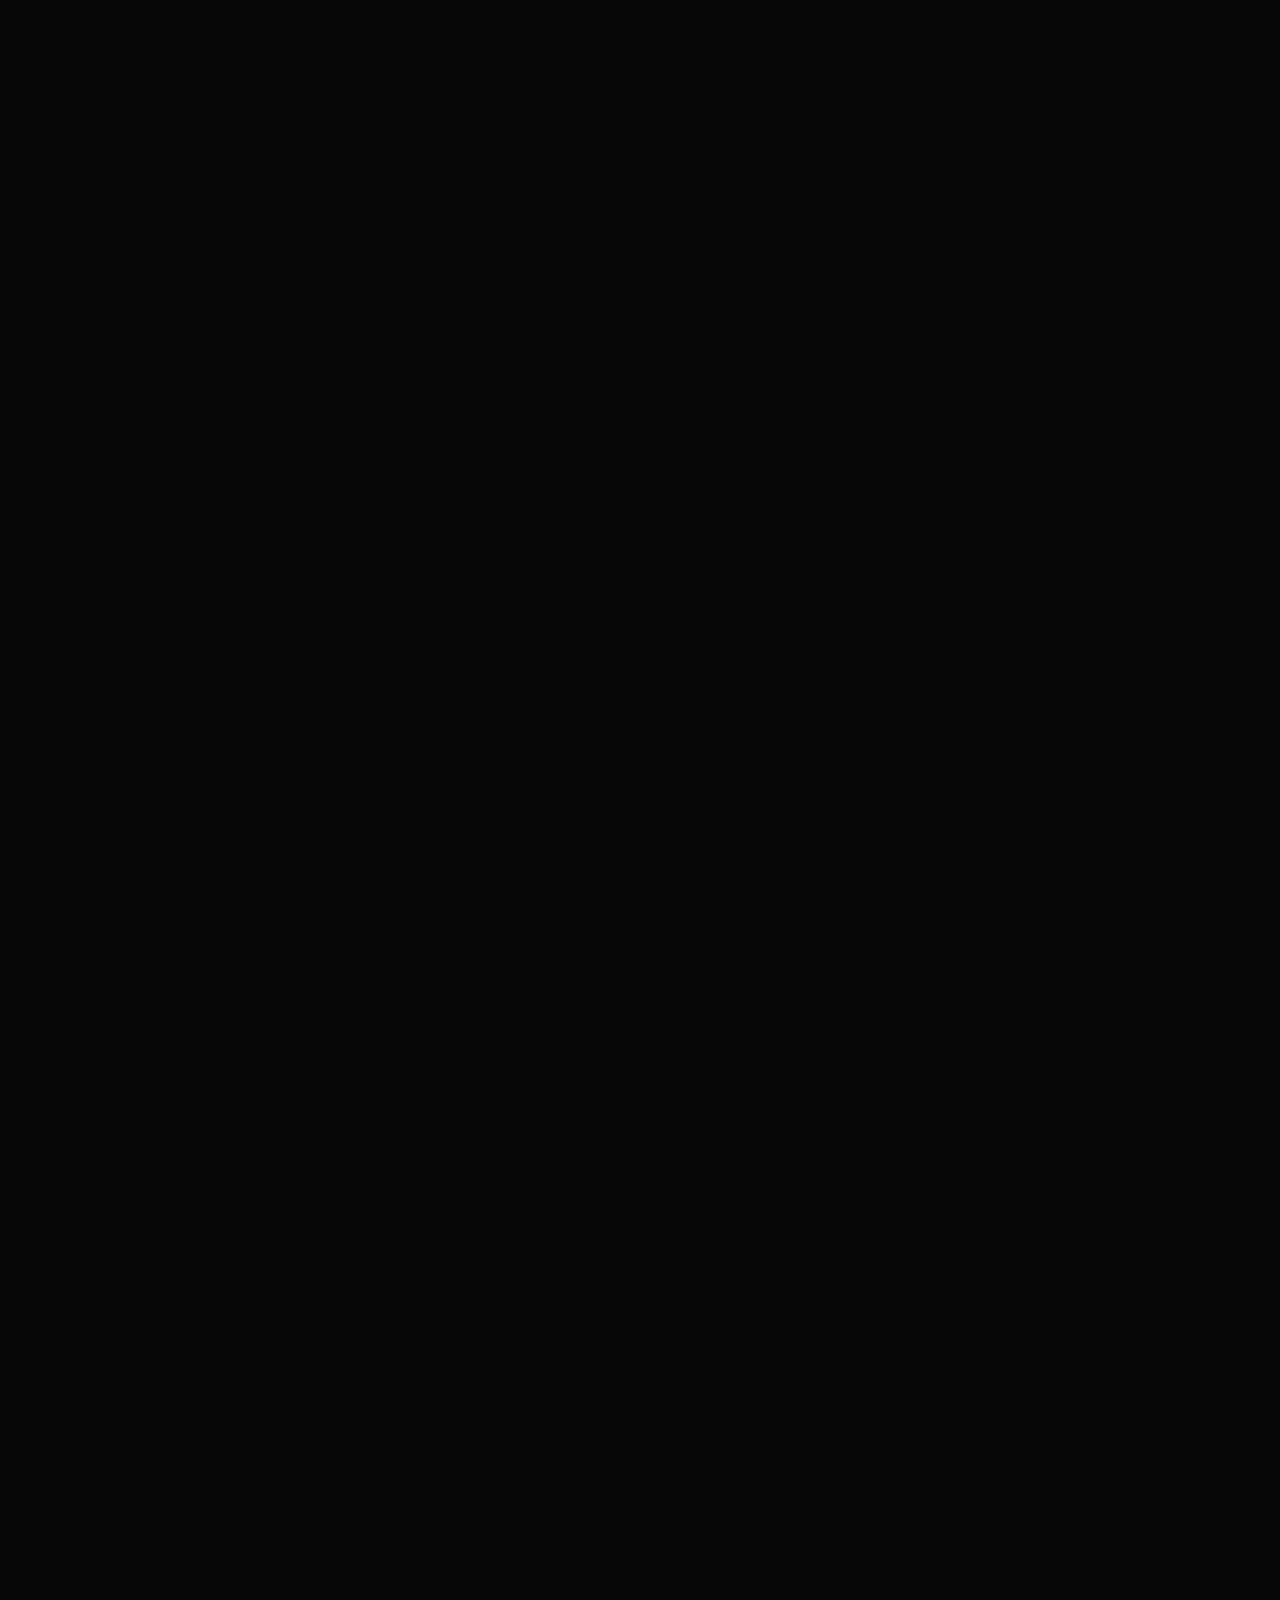
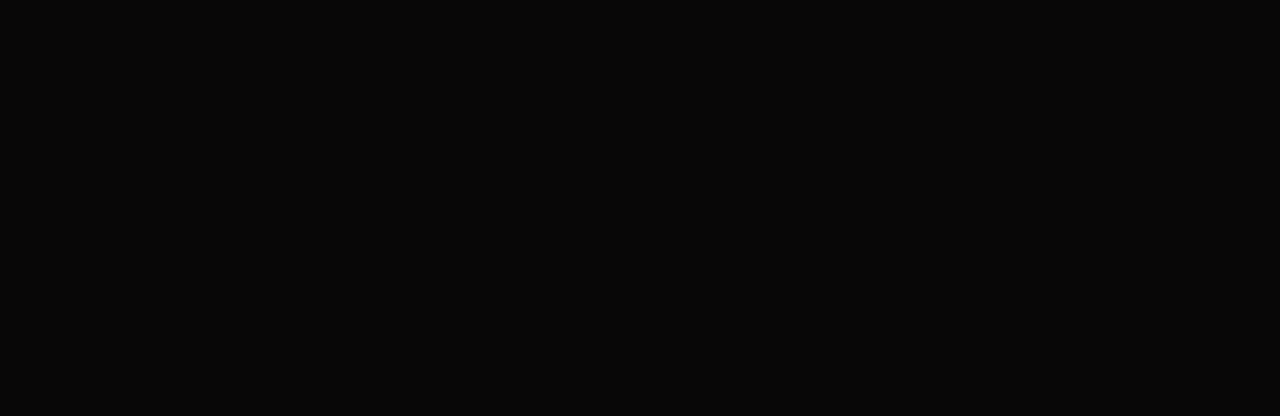
<file: ii/index1.html>
<!DOCTYPE html>
<html lang="en">
  <head>
    <!-- Required meta tags -->
    <meta charset="utf-8" />
    <meta name="viewport" content="width=device-width, initial-scale=1" />

    <!-- Bootstrap CSS -->
    <link href="https://cdn.jsdelivr.net/npm/bootstrap@5.0.2/dist/css/bootstrap.min.css" rel="stylesheet" integrity="sha384-EVSTQN3/azprG1Anm3QDgpJLIm9Nao0Yz1ztcQTwFspd3yD65VohhpuuCOmLASjC" crossorigin="anonymous" />
    <!-- Bootstrap Icons -->
    <link rel="stylesheet" href="https://cdn.jsdelivr.net/npm/bootstrap-icons@1.11.3/font/bootstrap-icons.min.css" />
    <!-- My CSS -->
    <link rel="stylesheet" href="styles.css" />
    <title>Portfolio Angkatan</title>
    <link rel="preconnect" href="https://fonts.googleapis.com" />
    <link rel="preconnect" href="https://fonts.gstatic.com" crossorigin />
    <link href="https://fonts.googleapis.com/css2?family=Ga+Maamli&display=swap" rel="stylesheet" />
    <link href="https://fonts.googleapis.com/css2?family=New+Amsterdam&family=Poppins:ital,wght@0,100;0,200;0,300;0,400;0,500;0,600;0,700;0,800;0,900;1,100;1,200;1,300;1,400;1,500;1,600;1,700;1,800;1,900&display=swap" rel="stylesheet">
  </head>
  <body #home>
    <!-- Navbar Sitik -->
    <button type="button" class="btn btn-outline-secondary btn-lg"><a href="../index.html" class="linktoback">Back</a></button>
    <button class="navbar-toggler" type="button" data-bs-toggle="collapse" data-bs-target="#navbarNav" aria-controls="navbarNav" aria-expanded="false" aria-label="Toggle navigation">
      <span class="navbar-toggler-icon"></span>
    </button>
    <!-- End Navbar -->
    <!-- Jumbotron -->
    <section class="jumbotron text-center">
      <img src="2.jpg" alt="My Channel" width="200" class="rounded-circle img-thumbnail" />
      <p class="lead">Angkatan Ke-5 | Jabal Thariq Qur'anic School</p>
      <h1 class="display-1 text-center">THE INFINITY</h1>
    </section>
    <!-- akhir Jumbotron -->
    <!-- List Orang -->
     <div class="list-people">
      <table style="width:100%" border="1">
        <tr>
          <th>NO</th>
          <th>Nama Lengkap</th>
          <th>Alamat</th>
          <th>Sekolah Lanjutan</th>
        </tr>
        <tr>
          <td>1</td>
          <td>Shalahuddin Al-Ayyubi</td>
          <td>Sidoarjo,Jawa Timur</td>
          <td>Pondok Pesanteren Jabal Thariq</td>
        </tr>
        <tr>
          <td>2</td>
          <td>Rifqi Al-Mashuni</td>
          <td>Lombok,NTB</td>
          <td>Pondok Pesanteren (Bogor)</td>
        </tr>
        <tr>
          <td>3</td>
          <td>Hudzaifah Sragen</td>
          <td>Sragen,Jawa Tengah</td>
          <td>Pondok Pesanteren </td>
        </tr>
        <tr>
          <td>4</td>
          <td>Hudzaifah Boyolali</td>
          <td>Boyolali,Jawa Tengah</td>
          <td>Pondok Pesanteren Al-Madinah</td>
        </tr>
        <tr>
          <td>5</td>
          <td>Raffi Ardiansyah</td>
          <td>Cibiuk,Jawa Barat</td>
          <td>Pondok Pesanteren Jabal Thariq</td>
        </tr>
        <tr>
          <td>6</td>
          <td>Faiq Fajrul Haq</td>
          <td>Surakarta,Jawa Tengah</td>
          <td>Pondok Pesanteren Jabal Thariq</td>
        </tr>
        <tr>
          <td>7</td>
          <td>Fildan Disty Waluyo</td>
          <td>Brebes,Jawa Tengah</td>
          <td>Pondok Pesanteren Al-Irsyad,Tengaran</td>
        </tr>
        <tr>
          <td>8</td>
          <td>Nauval Djalu Hengakara</td>
          <td>Solo,Jawa Tengah</td>
          <td>Pondok Pesanteren Imam Bukhari</td>
        </tr>
        <tr>
          <td>9</td>
          <td>Aysel Rafai Aryono</td>
          <td>Tangerang,Banten</td>
          <td>SMK Tangerang</td>
        </tr>
        <tr>
          <td>10</td>
          <td>Ahmad Rosid Nur Insani</td>
          <td>Boyolali,Jawa Tengah</td>
          <td>Pondok Pesanteren Jabal Thariq</td>
        </tr>
        <tr>
          <td>11</td>
          <td>Qois Salim Ainurofiq</td>
          <td>Kalioso,Jawa Tengah</td>
          <td>SMK Sakti Sragen,Gemolong</td>
        </tr>
      </table>
     </div>
    <!-- Akhir List -->

    <script src="https://cdn.jsdelivr.net/npm/bootstrap@5.2.3/dist/js/bootstrap.bundle.min.js" integrity="sha384-kenU1KFdBIe4zVF0s0G1M5b4hcpxyD9F7jL+jjXkk+Q2h455rYXK/7HAuoJl+0I4" crossorigin="anonymous"></script>
  </body>
  </body>
</html>
</file>
<file: style.css>
#gallery {
  background: linear-gradient(135deg, #000000 25%, transparent 25%) -27px 0, linear-gradient(225deg, #000000 25%, transparent 25%) -27px 0, linear-gradient(315deg, #000000 25%, transparent 25%),
    linear-gradient(45deg, #000000 25%, transparent 25%);
  background-size: 54px 54px;
  background-color: #243236;
}
.nav {
  color: #17202a;
}

.jumbotron {
  background: linear-gradient(135deg, #000000 25%, transparent 25%) -27px 0, linear-gradient(225deg, #000000 25%, transparent 25%) -27px 0, linear-gradient(315deg, #000000 25%, transparent 25%),
    linear-gradient(45deg, #000000 25%, transparent 25%);
  background-size: 54px 54px;
  background-color: #243236;
  color: white;
}
#about {
  background: linear-gradient(135deg, #000000 25%, transparent 25%) -27px 0, linear-gradient(225deg, #000000 25%, transparent 25%) -27px 0, linear-gradient(315deg, #000000 25%, transparent 25%),
    linear-gradient(45deg, #000000 25%, transparent 25%);
  background-size: 54px 54px;
  background-color: #243236;
  color: white;
}

.card {
  background-color: #17202a;
  color: white;
}
h3 {
  color: white;
}
#contact {
  border: none;
  background: linear-gradient(135deg, #000000 25%, transparent 25%) -27px 0, linear-gradient(225deg, #000000 25%, transparent 25%) -27px 0, linear-gradient(315deg, #000000 25%, transparent 25%),
    linear-gradient(45deg, #000000 25%, transparent 25%);
  background-size: 54px 54px;
  background-color: #243236;
  color: white;
}
section {
  padding-top: 9rem;
}

footer {
  background-color: #17202a;
}
.ga-maamli-regular {
  font-family: "Ga Maamli", sans-serif;
  font-weight: 1000;
  font-style: normal;
}
</file>
<file: ii/styles.css>
body {
  color: white;
  min-height: 10000px;
  background-color:#080707;
}

h1 {
  font-family: 'Poppins';
  font-size: large;
}

table, th, td {
  border:1px solid white;
}

.linktoback {
  border: none;
  text-decoration: none;
  color: white;
}
.btn btn-outline-light {
  position: relative;
  display: flex;
  justify-content: space-between;
  width: 345px;
  height: 50px;
}

.list-people {
  font-family: "New Amsterdam", sans-serif;
  margin-top: 0%;
  text-align: center;
}
.new-amsterdam-regular {
  font-family: "New Amsterdam", sans-serif;
  font-weight: 400;
  font-style: normal;
}
</file>
